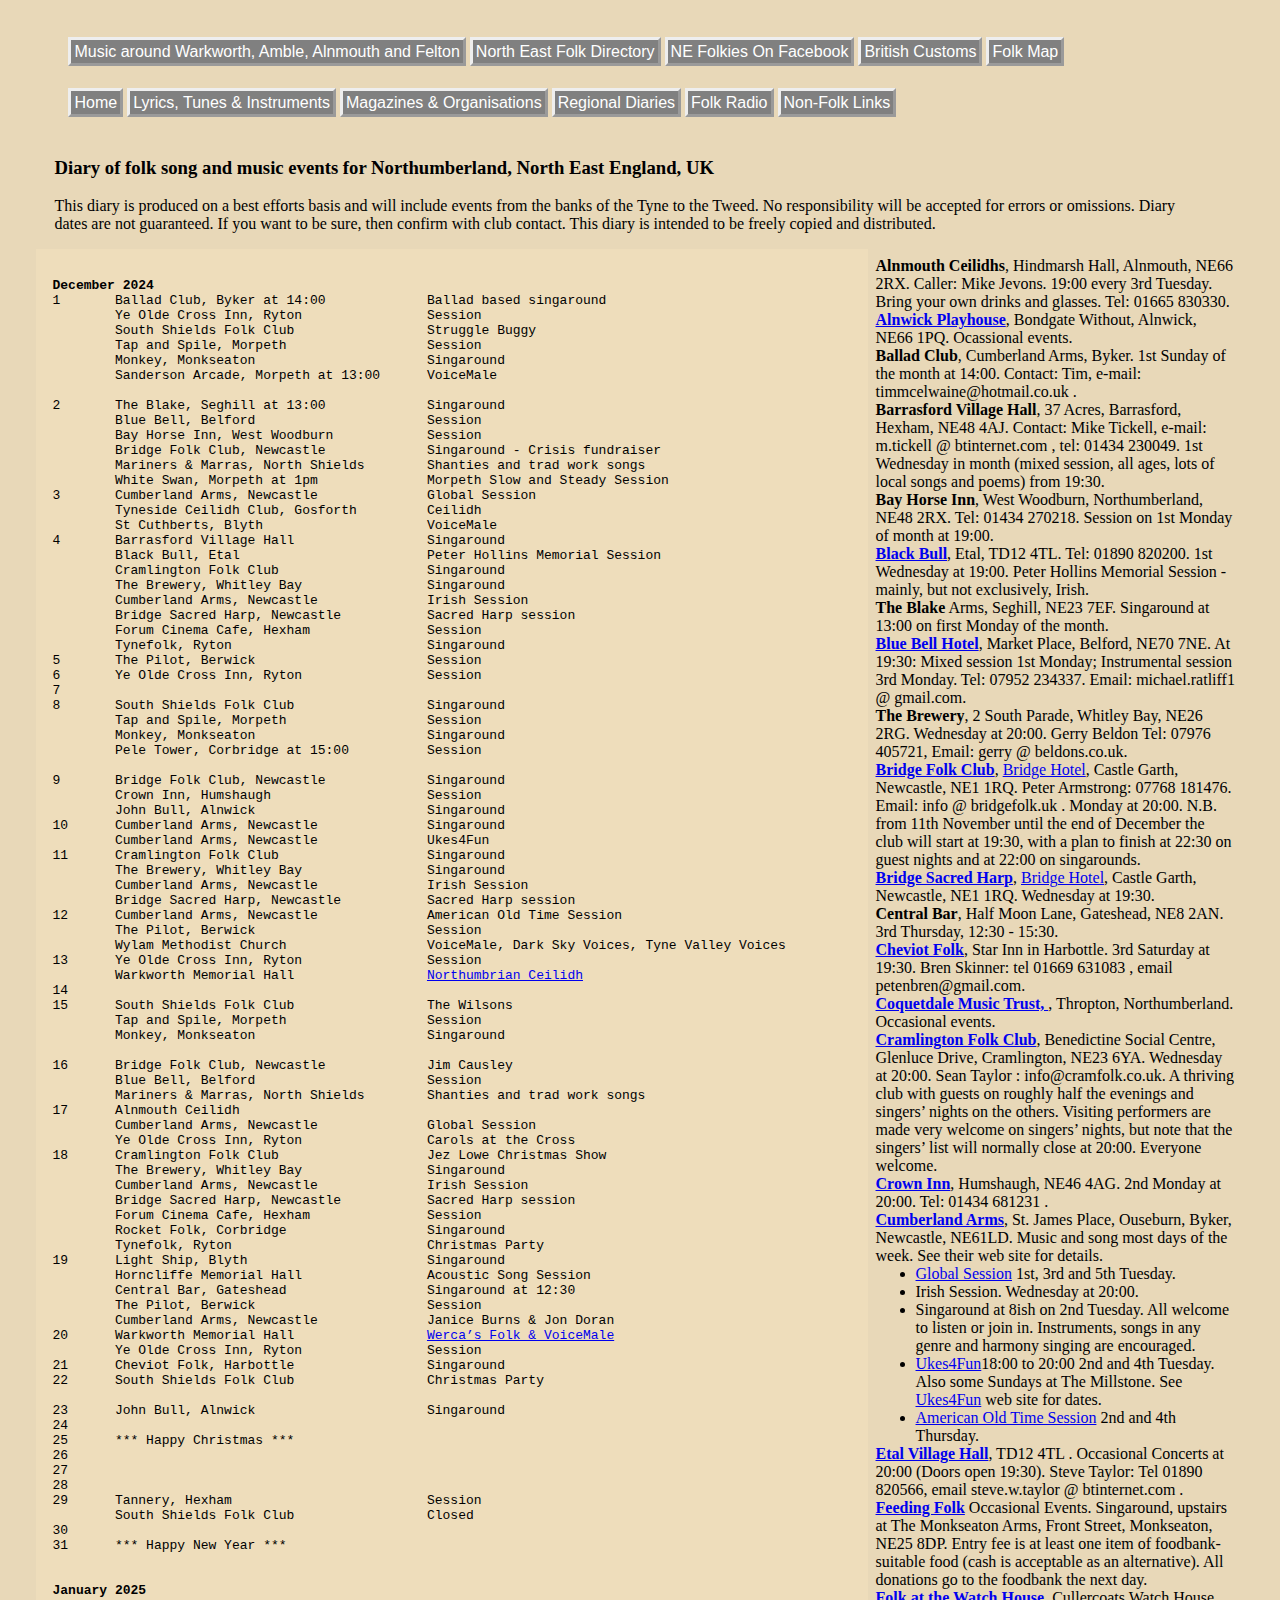
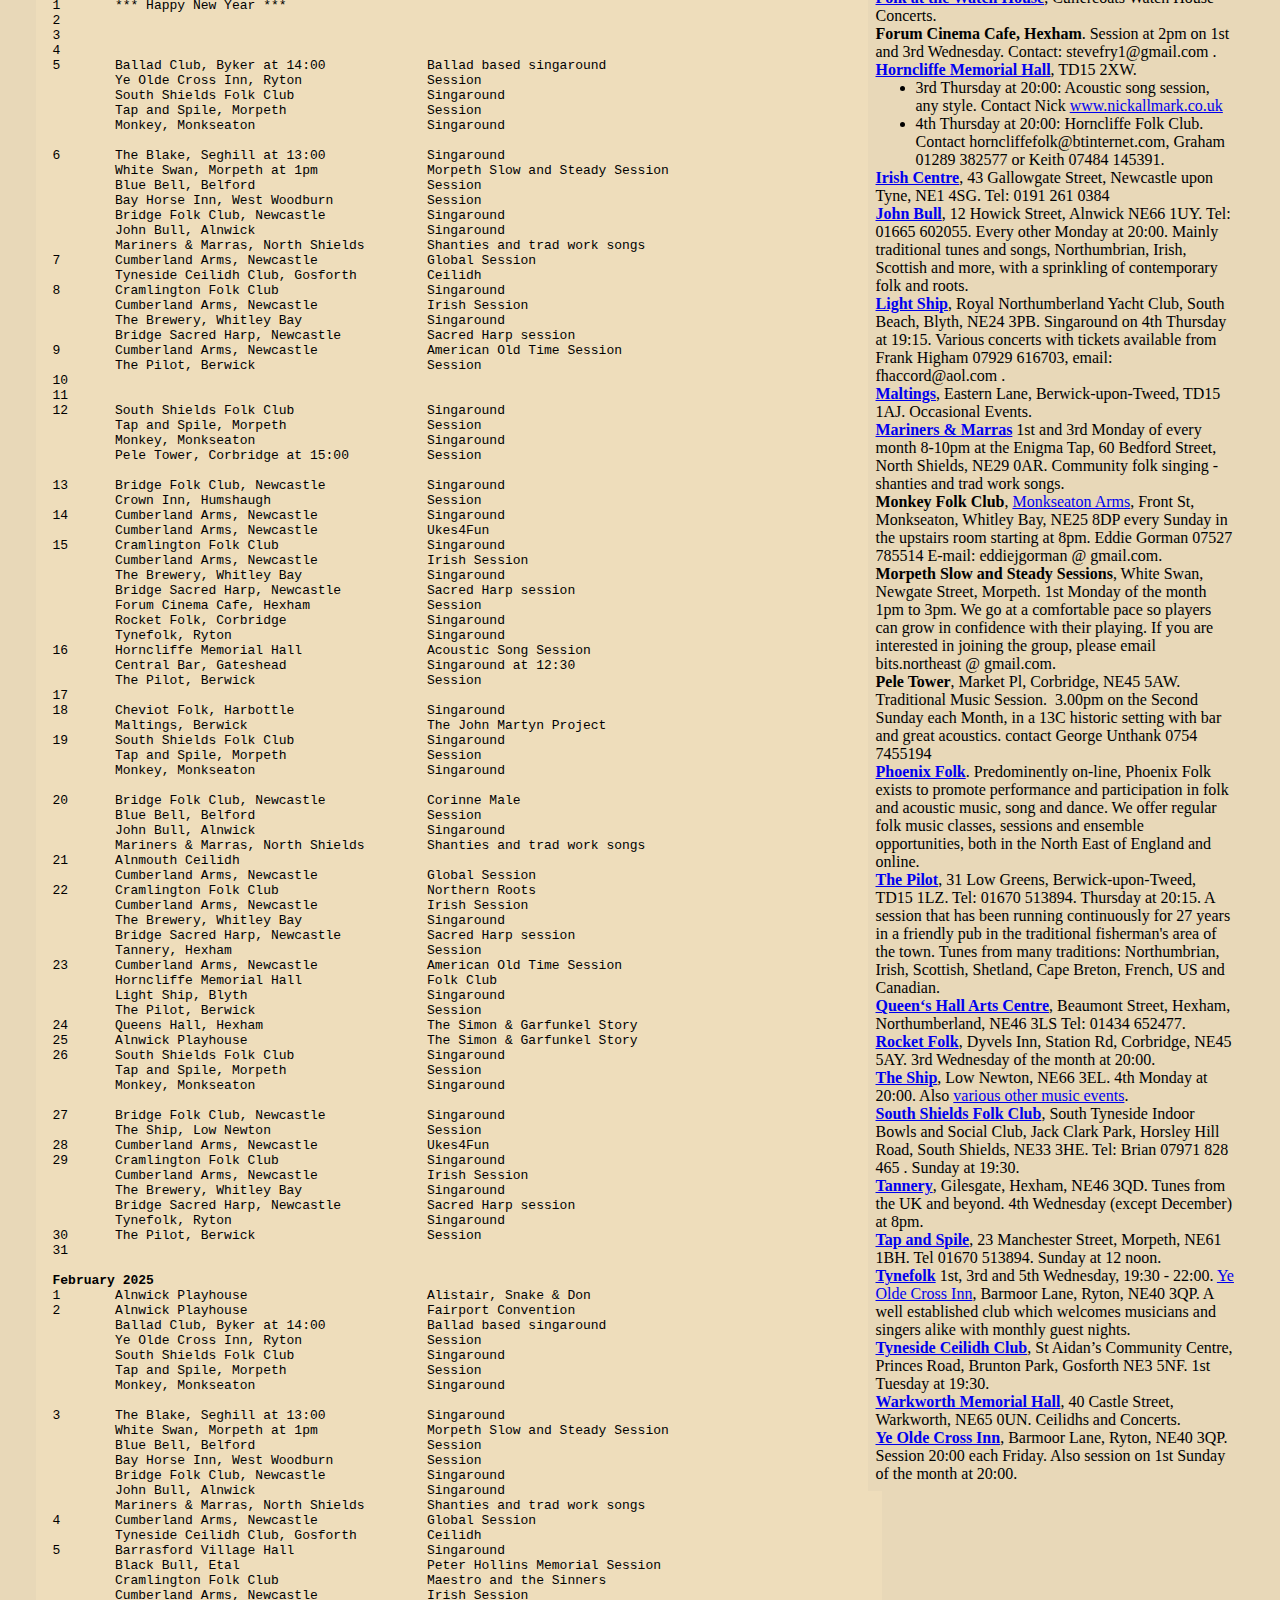
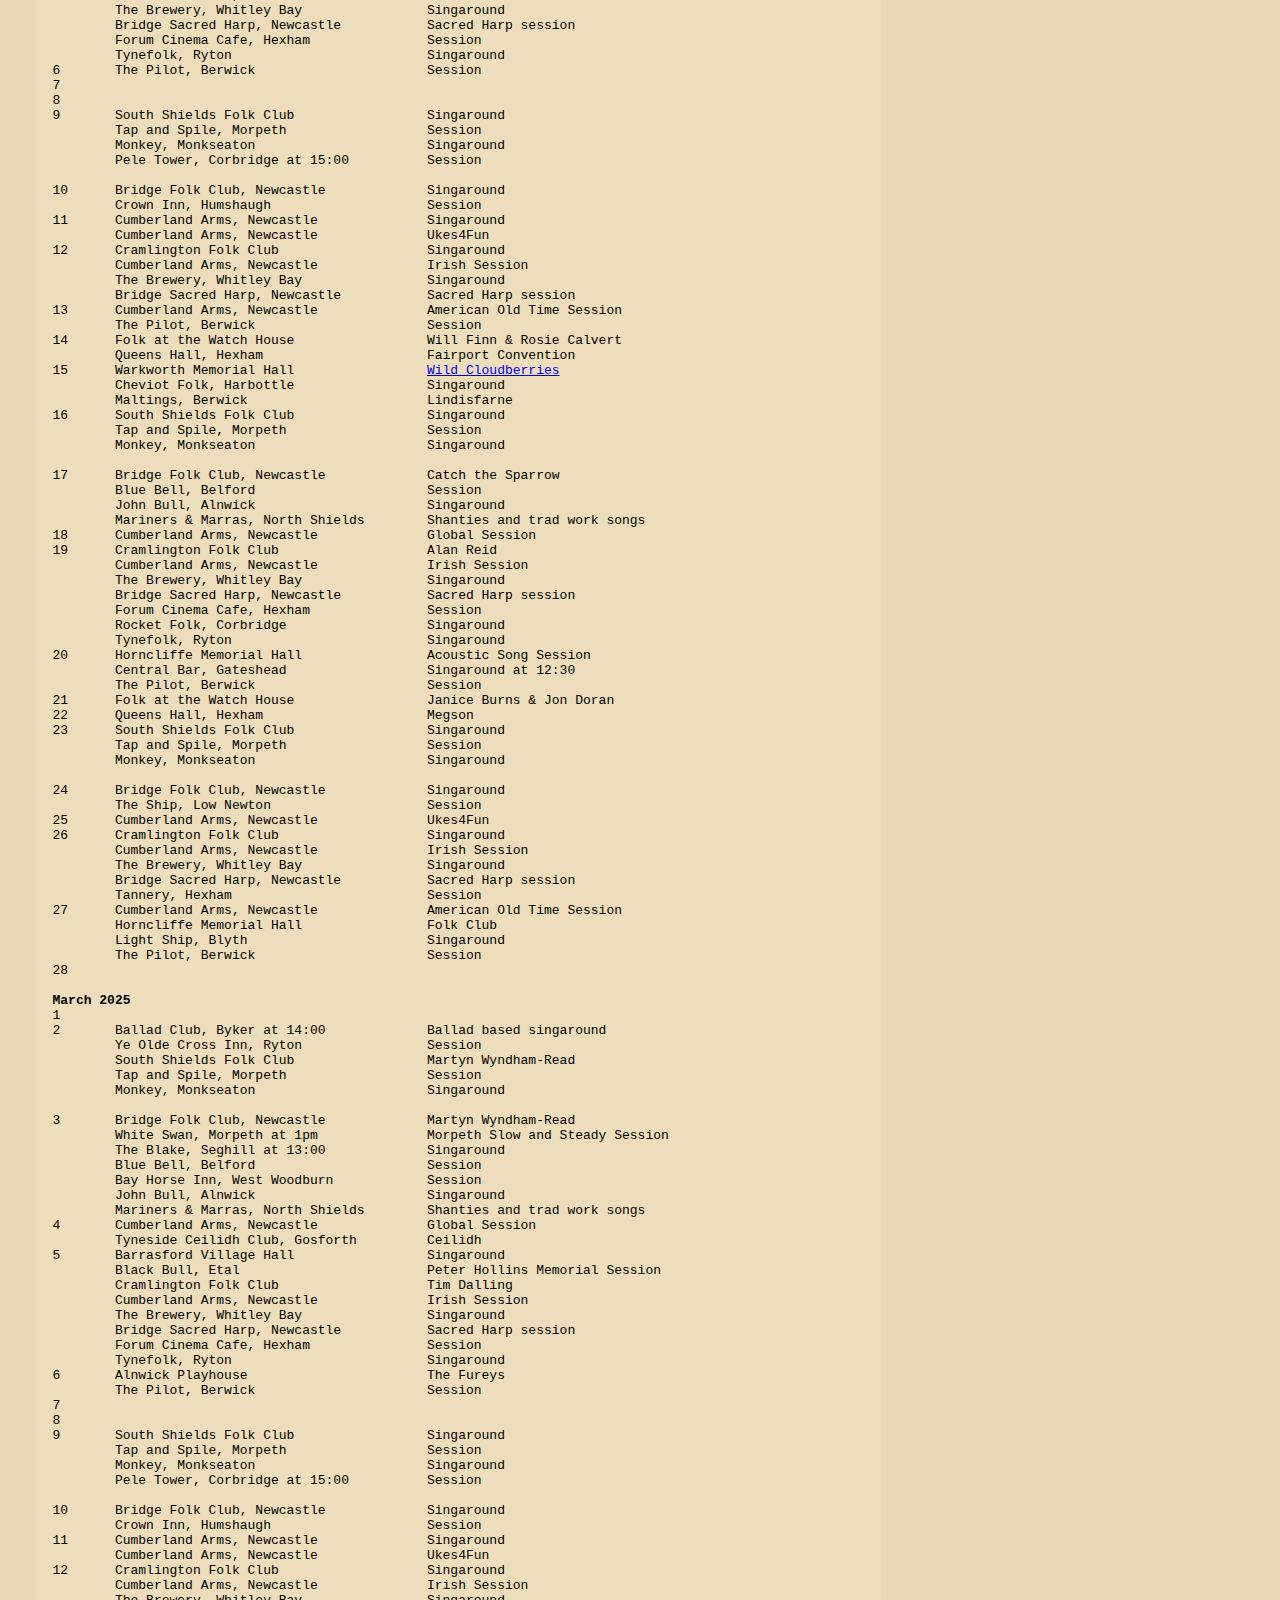
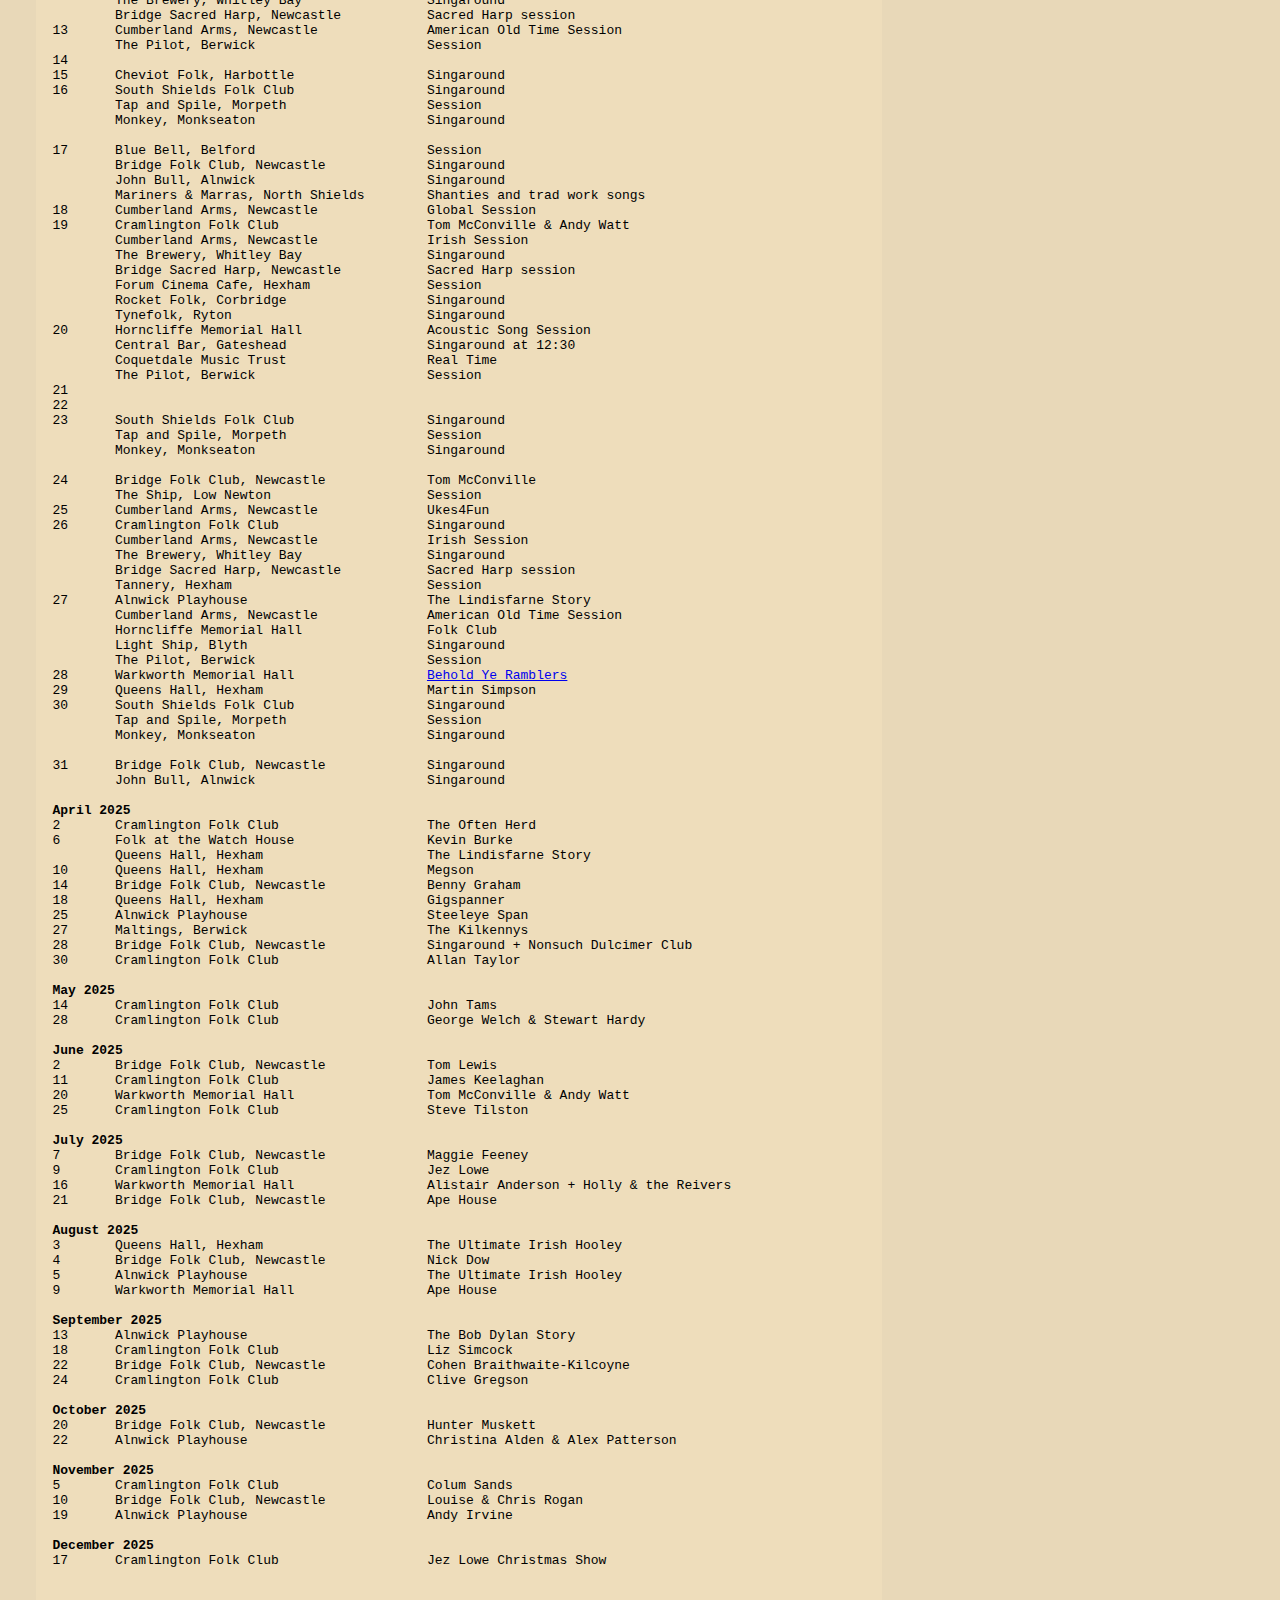
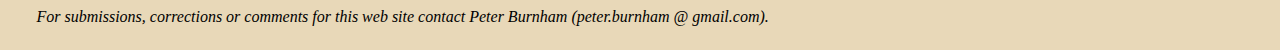
<file: index.html>
<!doctype html>
<html lang="en">

<HEAD>
<TITLE>Northumberland Folk Song and Music Diary for North East England</TITLE>
<meta charset="utf-8">
<meta name="description" content="Folk song and music events in and around
Northumberland, North East England, UK">
<META name="keywords" content="folk music roots song whats on tyneside Northumberland North East England uk">
<link rel="stylesheet" type="text/css" href="diarylist.css" media="screen">
<link rel="stylesheet" type="text/css" href="diaryprint.css" media="print">
</HEAD>

<div id="wrapper">

<div id="navbar">
<ul>
<li><a href="WAAF.html" target="_blank">Music around Warkworth, Amble, Alnmouth and Felton</a>
<li><a href="https://sites.google.com/site/northeastfolkdirectory/home-the-north-easts-folk-directory" target="_blank">North East Folk Directory</a>
<li><a href="https://www.facebook.com/groups/NEFolkies" target="_blank">NE Folkies On Facebook</a>
<li><a href="https://calendarcustoms.com/" target="_blank">British Customs</a>
<li><a href="https://folkmusicmap.wordpress.com/" target="_blank">Folk Map</a>

<p>
<li><a href="index.html">Home</a>
<li><a href="lyrics.html">Lyrics, Tunes &amp; Instruments</a>
<li><a href="magazines.html">Magazines &amp; Organisations</a>
<li><a href="otherdiaries.html">Regional Diaries</a>
<li><A HREF="radio.html">Folk Radio</a>
<li><a href="other.html">Non-Folk Links</a>
</ul>
</div>

<div id="header">
<h3>Diary of folk song and music events for Northumberland, North East England, UK</h3>
<p>
This diary is produced on a best efforts basis and will include events from the banks of the Tyne to the Tweed. No responsibility will be accepted for errors or omissions. Diary dates are not guaranteed. If you want to be sure, 
then confirm with club contact. This diary is intended to be freely copied and distributed.
</div>

<div id="clubs">
<strong>Alnmouth Ceilidhs</strong>, Hindmarsh Hall, Alnmouth, NE66 2RX. Caller: Mike Jevons. 19:00 every 3rd Tuesday. Bring your own drinks and glasses. Tel: 01665 830330.
<br>
<strong><a href="https://www.alnwickplayhouse.co.uk/" target="_blank">Alnwick Playhouse</a></strong>, Bondgate Without, Alnwick, NE66 1PQ. Ocassional events.
<br>
<strong>Ballad Club</strong>, Cumberland Arms, Byker. 1st Sunday of the month at 14:00. Contact: Tim, e-mail: timmcelwaine@hotmail.co.uk .
<br>
<strong>Barrasford Village Hall</strong>, 37 Acres, Barrasford, Hexham, NE48 4AJ. Contact: Mike Tickell, e-mail: m.tickell &#64; btinternet.com , tel: 01434 230049. 1st Wednesday in month (mixed session, all ages, lots of local songs and poems) from 19:30.
<br>
<strong>Bay Horse Inn</strong>, West Woodburn, Northumberland, NE48 2RX. Tel: 01434 270218. Session on 1st Monday of month at 19:00.
<br>
<strong><a href="https://www.theblackbulletal.co.uk/" target="_blank">Black Bull</a></strong>, Etal, TD12 4TL. Tel: 01890 820200. 1st Wednesday at 19:00. Peter Hollins Memorial Session - mainly, but not exclusively, Irish.
<br>
<strong>The Blake</strong> Arms, Seghill, NE23 7EF. Singaround at 13:00 on first Monday of the month.
<br>
<strong><a href="http://www.bluebellhotel.com/" target="_blank">Blue Bell Hotel</a></strong>, Market Place, Belford, NE70 7NE. At 19:30: Mixed session 1st Monday; Instrumental session 3rd Monday. Tel: 07952 234337. Email: michael.ratliff1 &#64; gmail.com.
<br><strong>The Brewery</strong>, 2 South Parade, Whitley Bay, NE26 2RG. Wednesday at 20:00. Gerry Beldon Tel: 07976 405721, Email: gerry &#64; beldons.co.uk.
<br>
<strong><a href="http://www.bridgefolk.uk/" target="_blank">Bridge Folk Club</a></strong>, <a href="http://www.pubsnewcastle.co.uk/BridgeHotel.htm" target="_blank">Bridge Hotel</a>, Castle Garth, Newcastle, NE1 1RQ. Peter Armstrong: 07768 181476. Email: info &#64; bridgefolk.uk . Monday at 20:00. N.B. from 11th November until the end of December the club will start at 19:30, with a plan to finish at 22:30 on guest nights and at 22:00 on singarounds.
<br>
<strong><a href="https://newcastlesacredharp.co.uk/" target="_blank">Bridge Sacred Harp</a></strong>, <a href="http://www.pubsnewcastle.co.uk/BridgeHotel.htm" target="_blank">Bridge Hotel</a>, Castle Garth, Newcastle, NE1 1RQ. Wednesday at 19:30.
<br>
<strong>Central Bar</strong>, Half Moon Lane, Gateshead, NE8 2AN. 3rd Thursday, 12:30 - 15:30. 
<br>
<strong> <a href="https://www.facebook.com/cheviotfolk" target="_blank">Cheviot Folk</a></strong>, Star Inn in Harbottle. 3rd Saturday at 19:30. Bren Skinner: tel 01669 631083 , email petenbren@gmail.com.
<br>
<strong><a href="http://www.coquetdalemusictrust.com/#!whats-on-/" target="_blank">Coquetdale Music Trust, </a></strong>, Thropton, Northumberland. Occasional events.
<br>
<strong><a href="http://www.cramfolk.co.uk/" target="_blank">Cramlington Folk Club</a></strong>, Benedictine Social Centre, Glenluce Drive, Cramlington, NE23 6YA. Wednesday at 20:00. Sean Taylor : info@cramfolk.co.uk. A thriving club with guests on roughly half the evenings and singers&rsquo; nights on the others. Visiting performers are made very welcome on singers&rsquo; nights, but note that the singers&rsquo; list will normally close at 20:00. Everyone welcome.
<br>
<strong><a href="https://www.facebook.com/humshaugh/" target="_blank">Crown Inn</a></strong>, Humshaugh, NE46 4AG. 2nd Monday at 20:00. Tel: 01434 681231 .
<br>
<strong><a href="https://www.thecumberlandarms.co.uk/" target="_blank">Cumberland Arms</a></strong>, St. James Place, Ouseburn, Byker, Newcastle, NE61LD. Music and song most days of the week. See their web site for details. 
<p>
<ul>
<li><a href="https://www.facebook.com/groups/25739109350/" target="_blank">Global Session</a> 1st, 3rd and 5th Tuesday.
<li>Irish Session. Wednesday at 20:00.
<li>Singaround at 8ish on 2nd Tuesday. All welcome to listen or join in. Instruments, songs in any genre and harmony singing are encouraged.
<li><a href="https://ukes4fun.org.uk/about/" target="_blank">Ukes4Fun</a>18:00 to 20:00 2nd and 4th Tuesday. Also some Sundays at The Millstone. See <a href="https://ukes4fun.org.uk/about/" target="_blank">Ukes4Fun</a> web site for dates.
<li><a href="https://www.facebook.com/groups/1546871198914465/" target="_blank">American Old Time Session</a> 2nd and 4th Thursday.
</ul>
<strong><a href="https://northumberlandvillagehalls.org.uk/etal-village-hall" target="_blank">Etal Village Hall</a></strong>, TD12 4TL . Occasional Concerts at 20:00 (Doors open 19:30). Steve Taylor: Tel 01890 820566, email steve.w.taylor &#64; btinternet.com .
<br>
<strong><a href="https://www.facebook.com/groups/1346832676136085" target="_blank">Feeding Folk</a></strong> Occasional Events. Singaround, upstairs at The Monkseaton Arms, Front Street, Monkseaton, NE25 8DP. Entry fee is at least one item of foodbank-suitable food (cash is acceptable as an alternative). All donations go to the foodbank the next day.
<br>
<strong><a href="https://www.phoenixfolk.co.uk/tickets/" target="_blank">Folk at the Watch House</a></strong>, Cullercoats Watch House Concerts. 
<br>
<strong>Forum Cinema Cafe, Hexham</strong>. Session at 2pm on 1st and 3rd Wednesday. Contact: stevefry1@gmail.com .
<br>
<strong><a href="http://www.horncliffememorialhall.org.uk/" target="_blank">Horncliffe Memorial Hall</a></strong>, TD15 2XW.<p>
<ul>
<li>3rd Thursday at 20:00: Acoustic song session, any style. Contact Nick 
<a href="http://www.nickallmark.co.uk" target="_blank">www.nickallmark.co.uk</a>
<li>4th Thursday at 20:00: Horncliffe Folk Club. Contact horncliffefolk@btinternet.com, Graham 01289 382577 or Keith 07484 145391.
</ul>
<strong><a href="https://www.tynesideirishcentre.com/" target="_blank">Irish Centre</a></strong>, 43 Gallowgate Street, Newcastle upon Tyne, NE1 4SG. Tel: 0191 261 0384
<br>
<strong><a href="https://www.facebook.com/JohnBullAlnwick/" target="_blank">John Bull</a></strong>, 12 Howick Street, Alnwick NE66 1UY.  Tel: 01665 602055. Every other Monday at 20:00. Mainly traditional tunes and songs, Northumbrian, Irish, Scottish and more, with a sprinkling of contemporary folk and roots.
<br>
<strong><a href="https://rnyc.org.uk/social" target="_blank">Light Ship</a></strong>, Royal Northumberland Yacht Club, South Beach, Blyth, NE24 3PB. Singaround on 4th Thursday at 19:15. Various concerts with tickets available from Frank Higham 07929 616703, email: fhaccord@aol.com .
<br>
<strong><a href="https://www.maltingsberwick.co.uk/" target="_blank">Maltings</a></strong>, Eastern Lane, Berwick-upon-Tweed, TD15 1AJ. Occasional Events.
<br>
<strong><a href="https://www.facebook.com/groups/513597840149459" target="_blank">Mariners &amp; Marras</a></strong> 1st and 3rd Monday of every month 8-10pm at the Enigma Tap, 60 Bedford Street, North Shields, NE29 0AR. Community folk singing - shanties and trad work songs.
<br>
<strong>Monkey Folk Club</strong>, <a href="https://www.facebook.com/monkseaton.arms" target="_blank">Monkseaton Arms</a>, Front St, Monkseaton, Whitley Bay, NE25 8DP every Sunday in the upstairs room starting at 8pm. Eddie Gorman 07527 785514 E-mail: eddiejgorman &#64; gmail.com.
<br>
<strong>Morpeth Slow and Steady Sessions</strong>, White Swan, Newgate Street, Morpeth. 1st Monday of the month 1pm to 3pm. We go at a comfortable pace so players can grow in confidence with their playing. If you are interested in joining the group, please email bits.northeast &#64; gmail.com. 
<br>
<strong>Pele Tower</strong>, Market Pl, Corbridge, NE45 5AW. Traditional Music Session.  3.00pm on the Second Sunday each Month, in a 13C historic setting with bar and great acoustics. contact George Unthank 0754 7455194
<br>
<strong><a href="https://phoenixfolk.co.uk/" target="_blank">Phoenix Folk</a></strong>. Predominently on-line, Phoenix Folk exists to promote performance and participation in folk and acoustic music, song and dance. We offer regular folk music classes, sessions and ensemble opportunities, both in the North East of England and online.
<br>
<strong><a href="https://camra.org.uk/pubs/pilot-berwick-upon-tweed-193197" target="_blank">The Pilot</a></strong>, 31 Low Greens, Berwick-upon-Tweed, TD15 1LZ. Tel: 01670 513894. Thursday at 20:15. A session that has been running continuously for 27 years in a friendly pub in the traditional fisherman's area of the town. Tunes from many traditions: Northumbrian, Irish, Scottish, Shetland, Cape Breton, French, US and Canadian.
<br>
<strong><a href="http://www.queenshall.co.uk" target="_blank">Queen&lsquo;s Hall Arts Centre</a></strong>, Beaumont Street, Hexham, Northumberland, NE46 3LS
Tel: 01434 652477.
<br>
<strong><a href="https://www.facebook.com/RocketFolk/" target="_blank">Rocket Folk</a></strong>, Dyvels Inn, Station Rd, Corbridge, NE45 5AY. 3rd Wednesday of the month at 20:00.
<br>
<strong><a href="http://www.shipinnnewton.co.uk/" target="_blank">The Ship</a></strong>, Low Newton, NE66 3EL. 4th Monday at 20:00. Also <a href="http://www.shipinnnewton.co.uk/live-the-ship.html" target="_blank">various other music events</a>.
<br>
<strong><a href="https://southshieldsfolkcl.wixsite.com/ssfc" target="_blank">South Shields Folk Club</a></strong>, South Tyneside Indoor Bowls and Social Club, Jack Clark Park, Horsley Hill Road, South Shields, NE33 3HE. Tel: Brian 07971 828 465 . Sunday at 19:30.
<br>
<strong><a href="https://www.facebook.com/tannery.hexham/" target="_blank">Tannery</a></strong>, Gilesgate, Hexham, NE46 3QD. Tunes from the UK and beyond. 4th Wednesday (except December) at 8pm.
<br>
<strong><a href="https://www.facebook.com/groups/morpethtapsession" target="_blank">Tap and Spile</a></strong>, 23 Manchester Street, Morpeth, NE61 1BH. Tel 01670 513894. Sunday at 12 noon.
<br>
<strong><a href="http://Tynefolk.uk" target="_blank">Tynefolk</a></strong> 1st, 3rd and 5th Wednesday, 19:30 - 22:00. <a href="https://www.yeoldecrossryton.com/" target="_blank">Ye Olde Cross Inn</a>, Barmoor Lane, Ryton, NE40 3QP.
A well established club which welcomes musicians and singers alike with monthly guest nights.
<br>
<strong><a href="https://redheughers.org.uk/tcn/" target="_blank">Tyneside Ceilidh Club</a></strong>, St Aidan’s Community Centre, Princes Road, Brunton Park, Gosforth NE3 5NF. 1st Tuesday at 19:30.
<br>
<strong><a href="http://wwmh.uk" target="_blank">Warkworth Memorial Hall</a></strong>, 
40 Castle Street, Warkworth, NE65 0UN. Ceilidhs and Concerts.
<br>
<strong><a href="https://www.yeoldecrossryton.com/">Ye Olde Cross Inn</a></strong>, Barmoor Lane, Ryton, NE40 3QP. Session 20:00 each Friday. Also session on 1st Sunday of the month at 20:00.

</div>

<div id="article">
<PRE>
<strong>December 2024</strong>
1	Ballad Club, Byker at 14:00		Ballad based singaround
	Ye Olde Cross Inn, Ryton		Session
	South Shields Folk Club			Struggle Buggy
	Tap and Spile, Morpeth			Session
	Monkey, Monkseaton			Singaround
	Sanderson Arcade, Morpeth at 13:00	VoiceMale
	
2	The Blake, Seghill at 13:00		Singaround
	Blue Bell, Belford			Session
	Bay Horse Inn, West Woodburn		Session
	Bridge Folk Club, Newcastle		Singaround - Crisis fundraiser
	Mariners &amp; Marras, North Shields	Shanties and trad work songs
	White Swan, Morpeth at 1pm		Morpeth Slow and Steady Session
3	Cumberland Arms, Newcastle		Global Session
	Tyneside Ceilidh Club, Gosforth		Ceilidh
	St Cuthberts, Blyth			VoiceMale
4	Barrasford Village Hall			Singaround
	Black Bull, Etal			Peter Hollins Memorial Session
	Cramlington Folk Club			Singaround 
	The Brewery, Whitley Bay		Singaround
	Cumberland Arms, Newcastle		Irish Session
	Bridge Sacred Harp, Newcastle		Sacred Harp session
	Forum Cinema Cafe, Hexham		Session
	Tynefolk, Ryton				Singaround
5	The Pilot, Berwick			Session
6	Ye Olde Cross Inn, Ryton		Session
7
8	South Shields Folk Club			Singaround
	Tap and Spile, Morpeth			Session
	Monkey, Monkseaton			Singaround
	Pele Tower, Corbridge at 15:00		Session

9	Bridge Folk Club, Newcastle		Singaround
	Crown Inn, Humshaugh			Session
	John Bull, Alnwick			Singaround
10	Cumberland Arms, Newcastle		Singaround
	Cumberland Arms, Newcastle		Ukes4Fun
11	Cramlington Folk Club			Singaround 
	The Brewery, Whitley Bay		Singaround
	Cumberland Arms, Newcastle		Irish Session
	Bridge Sacred Harp, Newcastle		Sacred Harp session
12	Cumberland Arms, Newcastle		American Old Time Session
	The Pilot, Berwick			Session
	Wylam Methodist Church			VoiceMale, Dark Sky Voices, Tyne Valley Voices
13	Ye Olde Cross Inn, Ryton		Session
	Warkworth Memorial Hall			<a href="https://northumberlandvillagehalls.org.uk/warkworth-memorial-hall/events/northumbrian-ceilidh-d2bmxb/2024-12-13T19:30:00" target="_blank">Northumbrian Ceilidh</a>
14
15	South Shields Folk Club			The Wilsons
	Tap and Spile, Morpeth			Session
	Monkey, Monkseaton			Singaround

16	Bridge Folk Club, Newcastle		Jim Causley
	Blue Bell, Belford			Session
	Mariners &amp; Marras, North Shields	Shanties and trad work songs
17	Alnmouth Ceilidh
	Cumberland Arms, Newcastle		Global Session
	Ye Olde Cross Inn, Ryton		Carols at the Cross	
18	Cramlington Folk Club			Jez Lowe Christmas Show
	The Brewery, Whitley Bay		Singaround
	Cumberland Arms, Newcastle		Irish Session
	Bridge Sacred Harp, Newcastle		Sacred Harp session
	Forum Cinema Cafe, Hexham		Session
	Rocket Folk, Corbridge			Singaround
	Tynefolk, Ryton				Christmas Party
19	Light Ship, Blyth			Singaround
	Horncliffe Memorial Hall		Acoustic Song Session
	Central Bar, Gateshead			Singaround at 12:30
	The Pilot, Berwick			Session
  	Cumberland Arms, Newcastle  		Janice Burns &amp; Jon Doran	
20	Warkworth Memorial Hall			<a href="https://northumberlandvillagehalls.org.uk/warkworth-memorial-hall/events/concert-wercas-folk-and-voice-male-8zurol/2024-12-20T19:30:00" target="_blank">Werca&rsquo;s Folk &amp; VoiceMale</a>
	Ye Olde Cross Inn, Ryton		Session
21	Cheviot Folk, Harbottle			Singaround
22	South Shields Folk Club			Christmas Party

23	John Bull, Alnwick			Singaround
24
25	*** Happy Christmas ***
26
27
28
29	Tannery, Hexham				Session
	South Shields Folk Club			Closed
30
31	*** Happy New Year ***


<strong>January 2025</strong>
1	*** Happy New Year ***
2
3
4
5	Ballad Club, Byker at 14:00		Ballad based singaround
	Ye Olde Cross Inn, Ryton		Session
	South Shields Folk Club			Singaround
	Tap and Spile, Morpeth			Session
	Monkey, Monkseaton			Singaround

6	The Blake, Seghill at 13:00		Singaround
	White Swan, Morpeth at 1pm		Morpeth Slow and Steady Session
	Blue Bell, Belford			Session
	Bay Horse Inn, West Woodburn		Session
	Bridge Folk Club, Newcastle		Singaround
	John Bull, Alnwick			Singaround
	Mariners &amp; Marras, North Shields	Shanties and trad work songs
7	Cumberland Arms, Newcastle		Global Session
	Tyneside Ceilidh Club, Gosforth		Ceilidh
8	Cramlington Folk Club			Singaround 
	Cumberland Arms, Newcastle		Irish Session
	The Brewery, Whitley Bay		Singaround
	Bridge Sacred Harp, Newcastle		Sacred Harp session
9	Cumberland Arms, Newcastle		American Old Time Session
	The Pilot, Berwick			Session
10
11
12	South Shields Folk Club			Singaround
	Tap and Spile, Morpeth			Session
	Monkey, Monkseaton			Singaround
	Pele Tower, Corbridge at 15:00		Session

13	Bridge Folk Club, Newcastle		Singaround
	Crown Inn, Humshaugh			Session
14	Cumberland Arms, Newcastle		Singaround
	Cumberland Arms, Newcastle		Ukes4Fun
15	Cramlington Folk Club			Singaround 
	Cumberland Arms, Newcastle		Irish Session
	The Brewery, Whitley Bay		Singaround
	Bridge Sacred Harp, Newcastle		Sacred Harp session
	Forum Cinema Cafe, Hexham		Session
	Rocket Folk, Corbridge			Singaround
	Tynefolk, Ryton				Singaround
16	Horncliffe Memorial Hall		Acoustic Song Session
	Central Bar, Gateshead			Singaround at 12:30
	The Pilot, Berwick			Session
17
18	Cheviot Folk, Harbottle			Singaround
	Maltings, Berwick			The John Martyn Project
19	South Shields Folk Club			Singaround
	Tap and Spile, Morpeth			Session
	Monkey, Monkseaton			Singaround

20	Bridge Folk Club, Newcastle		Corinne Male
	Blue Bell, Belford			Session
	John Bull, Alnwick			Singaround
	Mariners &amp; Marras, North Shields	Shanties and trad work songs
21	Alnmouth Ceilidh
	Cumberland Arms, Newcastle		Global Session
22	Cramlington Folk Club			Northern Roots 
	Cumberland Arms, Newcastle		Irish Session
	The Brewery, Whitley Bay		Singaround
	Bridge Sacred Harp, Newcastle		Sacred Harp session
	Tannery, Hexham				Session
23	Cumberland Arms, Newcastle		American Old Time Session
	Horncliffe Memorial Hall		Folk Club
	Light Ship, Blyth			Singaround
	The Pilot, Berwick			Session
24	Queens Hall, Hexham			The Simon &amp; Garfunkel Story
25	Alnwick Playhouse			The Simon &amp; Garfunkel Story
26	South Shields Folk Club			Singaround
	Tap and Spile, Morpeth			Session
	Monkey, Monkseaton			Singaround

27	Bridge Folk Club, Newcastle		Singaround
	The Ship, Low Newton			Session
28	Cumberland Arms, Newcastle		Ukes4Fun
29	Cramlington Folk Club			Singaround 
	Cumberland Arms, Newcastle		Irish Session
	The Brewery, Whitley Bay		Singaround
	Bridge Sacred Harp, Newcastle		Sacred Harp session
	Tynefolk, Ryton				Singaround
30	The Pilot, Berwick			Session
31

<strong>February 2025</strong>
1	Alnwick Playhouse			Alistair, Snake &amp; Don
2	Alnwick Playhouse			Fairport Convention
	Ballad Club, Byker at 14:00		Ballad based singaround
	Ye Olde Cross Inn, Ryton		Session
	South Shields Folk Club			Singaround
	Tap and Spile, Morpeth			Session
	Monkey, Monkseaton			Singaround

3	The Blake, Seghill at 13:00		Singaround
	White Swan, Morpeth at 1pm		Morpeth Slow and Steady Session
	Blue Bell, Belford			Session
	Bay Horse Inn, West Woodburn		Session
	Bridge Folk Club, Newcastle		Singaround
	John Bull, Alnwick			Singaround
	Mariners &amp; Marras, North Shields	Shanties and trad work songs
4	Cumberland Arms, Newcastle		Global Session
	Tyneside Ceilidh Club, Gosforth		Ceilidh
5	Barrasford Village Hall			Singaround
	Black Bull, Etal			Peter Hollins Memorial Session
	Cramlington Folk Club			Maestro and the Sinners
	Cumberland Arms, Newcastle		Irish Session
	The Brewery, Whitley Bay		Singaround
	Bridge Sacred Harp, Newcastle		Sacred Harp session
	Forum Cinema Cafe, Hexham		Session
	Tynefolk, Ryton				Singaround
6	The Pilot, Berwick			Session
7
8
9	South Shields Folk Club			Singaround
	Tap and Spile, Morpeth			Session
	Monkey, Monkseaton			Singaround
	Pele Tower, Corbridge at 15:00		Session

10	Bridge Folk Club, Newcastle		Singaround
	Crown Inn, Humshaugh			Session
11	Cumberland Arms, Newcastle		Singaround
	Cumberland Arms, Newcastle		Ukes4Fun
12	Cramlington Folk Club			Singaround 
	Cumberland Arms, Newcastle		Irish Session
	The Brewery, Whitley Bay		Singaround
	Bridge Sacred Harp, Newcastle		Sacred Harp session
13	Cumberland Arms, Newcastle		American Old Time Session
	The Pilot, Berwick			Session
14	Folk at the Watch House			Will Finn &amp; Rosie Calvert
	Queens Hall, Hexham			Fairport Convention
15	Warkworth Memorial Hall			<a href="https://northumberlandvillagehalls.org.uk/warkworth-memorial-hall/events/the-wild-cloudberries-0jpbxh/2025-02-15T19:30:00" target="_blank">Wild Cloudberries</a>
	Cheviot Folk, Harbottle			Singaround
	Maltings, Berwick			Lindisfarne
16	South Shields Folk Club			Singaround
	Tap and Spile, Morpeth			Session
	Monkey, Monkseaton			Singaround

17	Bridge Folk Club, Newcastle		Catch the Sparrow
	Blue Bell, Belford			Session
	John Bull, Alnwick			Singaround
	Mariners &amp; Marras, North Shields	Shanties and trad work songs
18	Cumberland Arms, Newcastle		Global Session
19	Cramlington Folk Club			Alan Reid 
	Cumberland Arms, Newcastle		Irish Session
	The Brewery, Whitley Bay		Singaround
	Bridge Sacred Harp, Newcastle		Sacred Harp session
	Forum Cinema Cafe, Hexham		Session
	Rocket Folk, Corbridge			Singaround
	Tynefolk, Ryton				Singaround
20	Horncliffe Memorial Hall		Acoustic Song Session
	Central Bar, Gateshead			Singaround at 12:30
	The Pilot, Berwick			Session
21	Folk at the Watch House			Janice Burns &amp; Jon Doran
22	Queens Hall, Hexham			Megson
23	South Shields Folk Club			Singaround
	Tap and Spile, Morpeth			Session
	Monkey, Monkseaton			Singaround

24	Bridge Folk Club, Newcastle		Singaround
	The Ship, Low Newton			Session
25	Cumberland Arms, Newcastle		Ukes4Fun
26	Cramlington Folk Club			Singaround 
	Cumberland Arms, Newcastle		Irish Session
	The Brewery, Whitley Bay		Singaround
	Bridge Sacred Harp, Newcastle		Sacred Harp session
	Tannery, Hexham				Session
27	Cumberland Arms, Newcastle		American Old Time Session
	Horncliffe Memorial Hall		Folk Club
	Light Ship, Blyth			Singaround
	The Pilot, Berwick			Session
28

<strong>March 2025</strong>
1
2	Ballad Club, Byker at 14:00		Ballad based singaround
	Ye Olde Cross Inn, Ryton		Session
	South Shields Folk Club			Martyn Wyndham-Read
	Tap and Spile, Morpeth			Session
	Monkey, Monkseaton			Singaround

3	Bridge Folk Club, Newcastle		Martyn Wyndham-Read
	White Swan, Morpeth at 1pm		Morpeth Slow and Steady Session
	The Blake, Seghill at 13:00		Singaround
	Blue Bell, Belford			Session
	Bay Horse Inn, West Woodburn		Session
	John Bull, Alnwick			Singaround
	Mariners &amp; Marras, North Shields	Shanties and trad work songs
4	Cumberland Arms, Newcastle		Global Session
	Tyneside Ceilidh Club, Gosforth		Ceilidh
5	Barrasford Village Hall			Singaround
	Black Bull, Etal			Peter Hollins Memorial Session
	Cramlington Folk Club			Tim Dalling 
	Cumberland Arms, Newcastle		Irish Session
	The Brewery, Whitley Bay		Singaround
	Bridge Sacred Harp, Newcastle		Sacred Harp session
	Forum Cinema Cafe, Hexham		Session
	Tynefolk, Ryton				Singaround
6	Alnwick Playhouse			The Fureys
	The Pilot, Berwick			Session
7
8
9	South Shields Folk Club			Singaround
	Tap and Spile, Morpeth			Session
	Monkey, Monkseaton			Singaround
	Pele Tower, Corbridge at 15:00		Session

10	Bridge Folk Club, Newcastle		Singaround
	Crown Inn, Humshaugh			Session
11	Cumberland Arms, Newcastle		Singaround
	Cumberland Arms, Newcastle		Ukes4Fun
12	Cramlington Folk Club			Singaround 
	Cumberland Arms, Newcastle		Irish Session
	The Brewery, Whitley Bay		Singaround
	Bridge Sacred Harp, Newcastle		Sacred Harp session
13	Cumberland Arms, Newcastle		American Old Time Session
	The Pilot, Berwick			Session
14
15	Cheviot Folk, Harbottle			Singaround
16	South Shields Folk Club			Singaround
	Tap and Spile, Morpeth			Session
	Monkey, Monkseaton			Singaround

17	Blue Bell, Belford			Session
	Bridge Folk Club, Newcastle		Singaround
	John Bull, Alnwick			Singaround
	Mariners &amp; Marras, North Shields	Shanties and trad work songs
18	Cumberland Arms, Newcastle		Global Session
19	Cramlington Folk Club			Tom McConville &amp; Andy Watt 
	Cumberland Arms, Newcastle		Irish Session
	The Brewery, Whitley Bay		Singaround
	Bridge Sacred Harp, Newcastle		Sacred Harp session
	Forum Cinema Cafe, Hexham		Session
	Rocket Folk, Corbridge			Singaround
	Tynefolk, Ryton				Singaround
20	Horncliffe Memorial Hall		Acoustic Song Session
	Central Bar, Gateshead			Singaround at 12:30
	Coquetdale Music Trust			Real Time
	The Pilot, Berwick			Session
21
22
23	South Shields Folk Club			Singaround
	Tap and Spile, Morpeth			Session
	Monkey, Monkseaton			Singaround

24	Bridge Folk Club, Newcastle		Tom McConville
	The Ship, Low Newton			Session
25	Cumberland Arms, Newcastle		Ukes4Fun
26	Cramlington Folk Club			Singaround 
	Cumberland Arms, Newcastle		Irish Session
	The Brewery, Whitley Bay		Singaround
	Bridge Sacred Harp, Newcastle		Sacred Harp session
	Tannery, Hexham				Session
27	Alnwick Playhouse			The Lindisfarne Story
	Cumberland Arms, Newcastle		American Old Time Session
	Horncliffe Memorial Hall		Folk Club
	Light Ship, Blyth			Singaround
	The Pilot, Berwick			Session
28	Warkworth Memorial Hall			<a href="https://northumberlandvillagehalls.org.uk/warkworth-memorial-hall/events/behold-ye-ramblers-lsziru/2025-03-28T19:30:00" target="_blank">Behold Ye Ramblers</a>	
29	Queens Hall, Hexham			Martin Simpson
30	South Shields Folk Club			Singaround
	Tap and Spile, Morpeth			Session
	Monkey, Monkseaton			Singaround

31	Bridge Folk Club, Newcastle		Singaround
	John Bull, Alnwick			Singaround

<strong>April 2025</strong>
2	Cramlington Folk Club			The Often Herd
6	Folk at the Watch House			Kevin Burke
	Queens Hall, Hexham			The Lindisfarne Story
10	Queens Hall, Hexham			Megson
14	Bridge Folk Club, Newcastle		Benny Graham
18	Queens Hall, Hexham			Gigspanner
25	Alnwick Playhouse			Steeleye Span
27	Maltings, Berwick			The Kilkennys
28	Bridge Folk Club, Newcastle		Singaround + Nonsuch Dulcimer Club
30	Cramlington Folk Club			Allan Taylor

<strong>May 2025</strong>
14	Cramlington Folk Club			John Tams
28	Cramlington Folk Club			George Welch &amp; Stewart Hardy

<strong>June 2025</strong>
2	Bridge Folk Club, Newcastle		Tom Lewis
11	Cramlington Folk Club			James Keelaghan
20	Warkworth Memorial Hall			Tom McConville &amp; Andy Watt
25	Cramlington Folk Club			Steve Tilston

<strong>July 2025</strong>
7	Bridge Folk Club, Newcastle		Maggie Feeney
9	Cramlington Folk Club			Jez Lowe
16	Warkworth Memorial Hall			Alistair Anderson + Holly &amp; the Reivers
21	Bridge Folk Club, Newcastle		Ape House

<strong>August 2025</strong>
3	Queens Hall, Hexham			The Ultimate Irish Hooley
4	Bridge Folk Club, Newcastle		Nick Dow
5	Alnwick Playhouse			The Ultimate Irish Hooley
9	Warkworth Memorial Hall			Ape House

<strong>September 2025</strong>
13	Alnwick Playhouse			The Bob Dylan Story
18	Cramlington Folk Club			Liz Simcock
22	Bridge Folk Club, Newcastle		Cohen Braithwaite-Kilcoyne
24	Cramlington Folk Club			Clive Gregson

<strong>October 2025</strong>
20	Bridge Folk Club, Newcastle		Hunter Muskett
22	Alnwick Playhouse			Christina Alden &amp; Alex Patterson

<strong>November 2025</strong>
5	Cramlington Folk Club			Colum Sands
10	Bridge Folk Club, Newcastle		Louise &amp; Chris Rogan
19	Alnwick Playhouse			Andy Irvine

<strong>December 2025</strong>
17	Cramlington Folk Club			Jez Lowe Christmas Show
</pre>
<p>

</div>


<div id="footer">
<em>For submissions, corrections or comments for this web site contact Peter 
Burnham (peter.burnham &#64; gmail.com).</em>

</div>
</div>

</BODY>
</HTML>
</file>
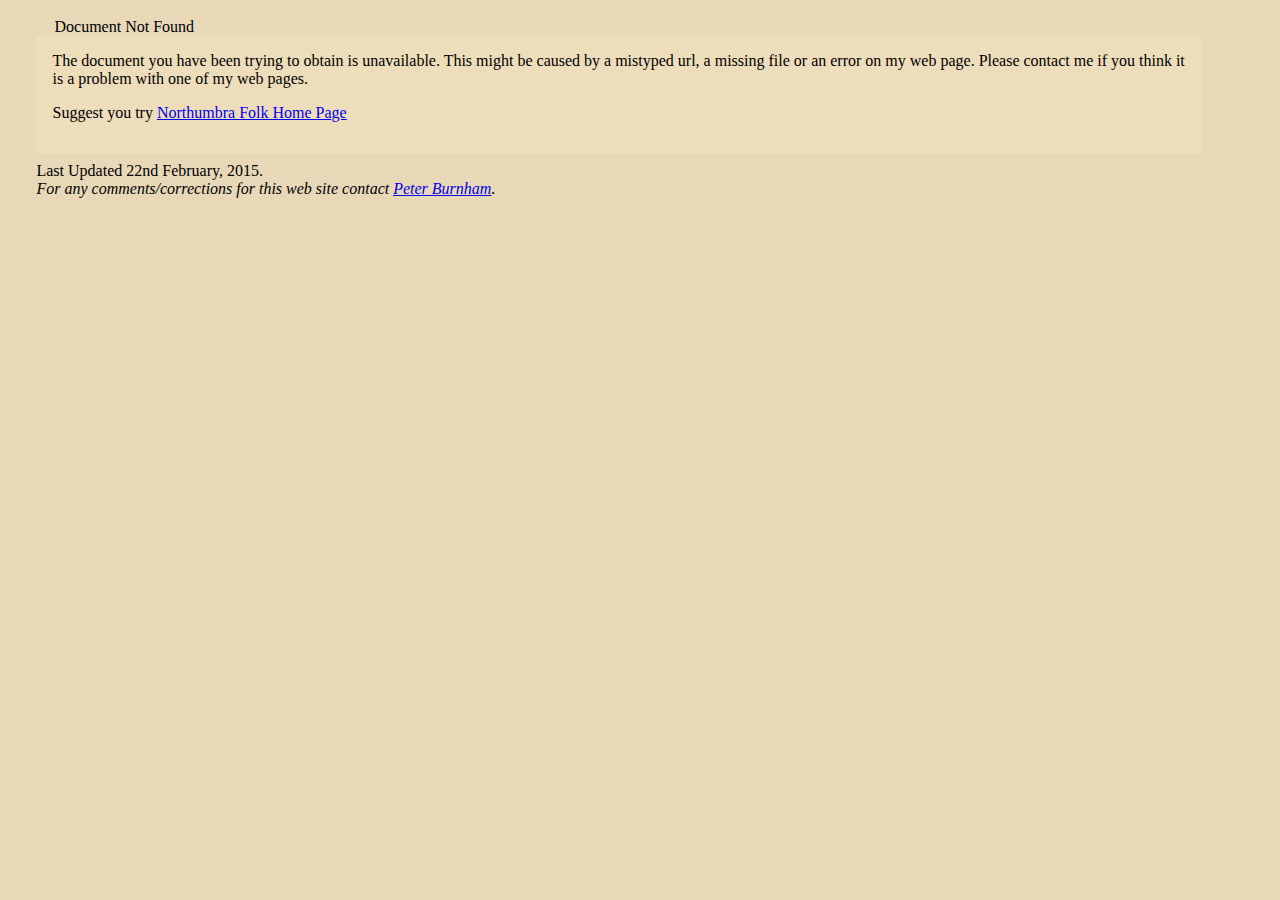
<file: error404.html>
<!doctype html>
<html lang="en">

<HEAD>
<TITLE>Error 404 Northumbria Folk Diary, Northumberland, North East England, UK</TITLE>
<meta charset="utf-8">
<META name="description" content="folk song and music - diary and links
Northumbria Folk Diary, Northumberland, North East England, UK">
<META name="keywords" content="folk song clubs roots music traditional 
contemporary diary events Northumbria Folk Northumberland North East England UK">
<link rel="stylesheet" type="text/css" href="diary.css" media="screen">
<link rel="stylesheet" type="text/css" href="diaryprint.css" media="print">
</HEAD>

<div id="wrapper">

<div id="header">
Document Not Found
</div>

<div id="article">
The document you have been trying to obtain is unavailable.
This might be caused by a mistyped url, a missing file or an error on my web page. Please contact
me if you think it is a problem with one of my web pages.
<p>
Suggest you try <a href="http://northumbriafolk.org.uk/index.html">Northumbra Folk Home Page</a>
</div>

<div id="footer">
Last Updated 22nd February, 2015. <br>
<em>For any comments/corrections for this web site contact <a href="mailto:peter.burnham@gmail.com?subject=NFD">Peter 
Burnham</a>.</em>
</div>
</div>

</BODY>
</HTML>
</file>
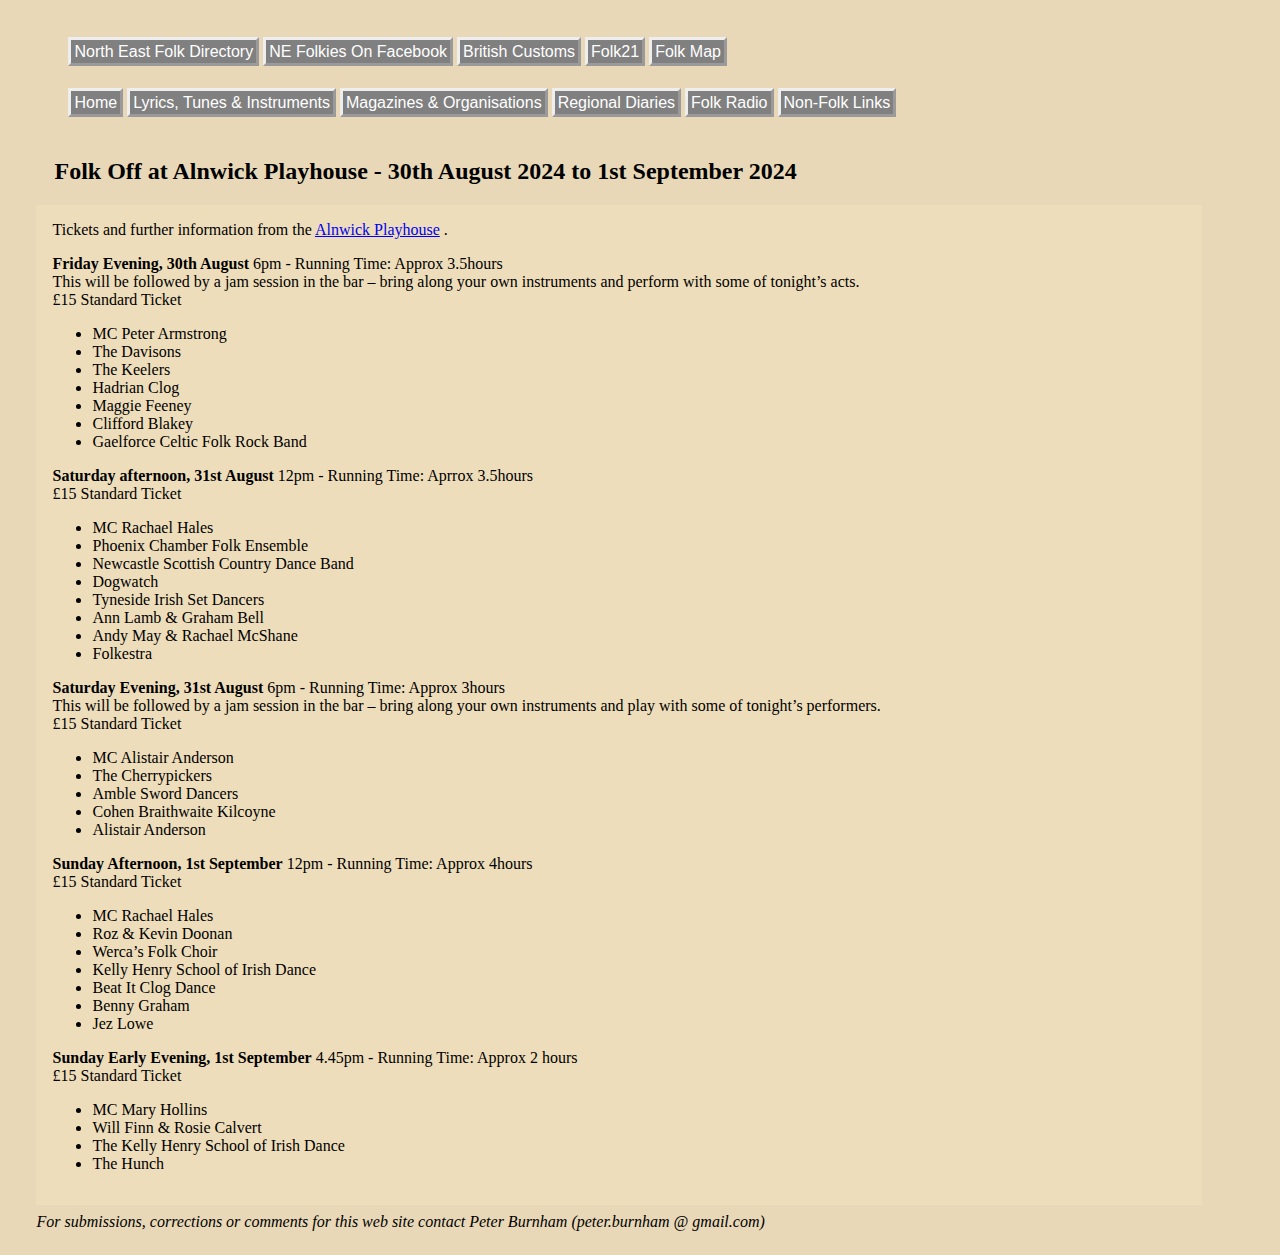
<file: folkoff.html>
<!doctype html>
<html lang="en">

<head>
<title>Northumbria Folk</title>
<meta charset="utf-8">
<meta name="description" 
content="Other links - not folk song related">
<meta name="keywords" content="folk, clubs, song, roots, music, traditional, contemporary, diary, events, Leicester, 
Leicestershire, Midlands, England, UK">
<link rel="stylesheet" type="text/css" href="diary.css" media="screen">
<link rel="stylesheet" type="text/css" href="diaryprint.css" media="print">
</head>


<div id="wrapper">

<div id="navbar">
<ul>
<li><a href="https://sites.google.com/site/northeastfolkdirectory/home-the-north-easts-folk-directory" target="_blank">North East Folk Directory</a>
<li><a href="https://www.facebook.com/groups/NEFolkies" target="_blank">NE Folkies On Facebook</a>
<li><a href="http://calendarcustoms.com/" target="_blank">British Customs</a>
<li><a href="http://www.folk21.org/" target="_blank">Folk21</a>
<li><a href="https://folkmusicmap.wordpress.com/" target="_blank">Folk Map</a>
<p>
<li><a href="index.html">Home</a>
<li><a href="lyrics.html">Lyrics, Tunes &amp; Instruments</a>
<li><a href="magazines.html">Magazines &amp; Organisations</a>
<li><a href="otherdiaries.html">Regional Diaries</a>
<li><A HREF="radio.html">Folk Radio</a>
<li><a href="other.html">Non-Folk Links</a>
</ul>
</div>


<div id="header">
<h2>Folk Off at Alnwick Playhouse - 30th August 2024 to 1st September 2024</h2>
</div>

<div id="article">
Tickets and further information from the <a href="https://alnwickplayhouse.co.uk/">Alnwick Playhouse</a> .
<p>
<strong>Friday Evening, 30th August</strong>  6pm - Running Time: Approx 3.5hours<br>
This will be followed by a jam session in the bar – bring along your own instruments and perform with some of tonight&rsquo;s acts.<br>
&pound;15 Standard Ticket
<ul>
<li>MC Peter Armstrong
<li>The Davisons
<li>The Keelers
<li>Hadrian Clog
<li>Maggie Feeney
<li>Clifford Blakey
<li>Gaelforce Celtic Folk Rock Band
</ul>
<p>
<strong>Saturday afternoon, 31st August</strong> 12pm - Running Time: Aprrox 3.5hours<br>
&pound;15 Standard Ticket
<ul>
<li>MC Rachael Hales
<li>Phoenix Chamber Folk Ensemble
<li>Newcastle Scottish Country Dance Band
<li>Dogwatch
<li>Tyneside Irish Set Dancers
<li>Ann Lamb & Graham Bell
<li>Andy May & Rachael McShane
<li>Folkestra
</ul>
<p>
<strong>Saturday Evening, 31st August</strong> 6pm - Running Time: Approx 3hours<br>
This will be followed by a jam session in the bar – bring along your own instruments and play with some of tonight&rsquo;s performers.<br>
&pound;15 Standard Ticket
<ul>
<li>MC Alistair Anderson
<li>The Cherrypickers
<li>Amble Sword Dancers
<li>Cohen Braithwaite Kilcoyne
<li>Alistair Anderson
</ul>
<p>
<strong>Sunday Afternoon, 1st September</strong> 12pm - Running Time: Approx 4hours<br>
&pound;15 Standard Ticket
<ul>
<li>MC Rachael Hales
<li>Roz & Kevin Doonan
<li>Werca&rsquo;s Folk Choir
<li>Kelly Henry School of Irish Dance
<li>Beat It Clog Dance
<li>Benny Graham
<li>Jez Lowe
</ul>
<p>
<strong>Sunday Early Evening, 1st September</strong> 4.45pm - Running Time: Approx 2 hours<br>
&pound;15 Standard Ticket
<ul>
<li>MC Mary Hollins
<li>Will Finn & Rosie Calvert
<li>The Kelly Henry School of Irish Dance
<li>The Hunch
</ul>
</div>

<div id="footer">
<em>For submissions, corrections or comments for this web site contact Peter 
Burnham (peter.burnham &#64; gmail.com)</em>
</div>
</div>

</BODY>
</HTML>
</file>
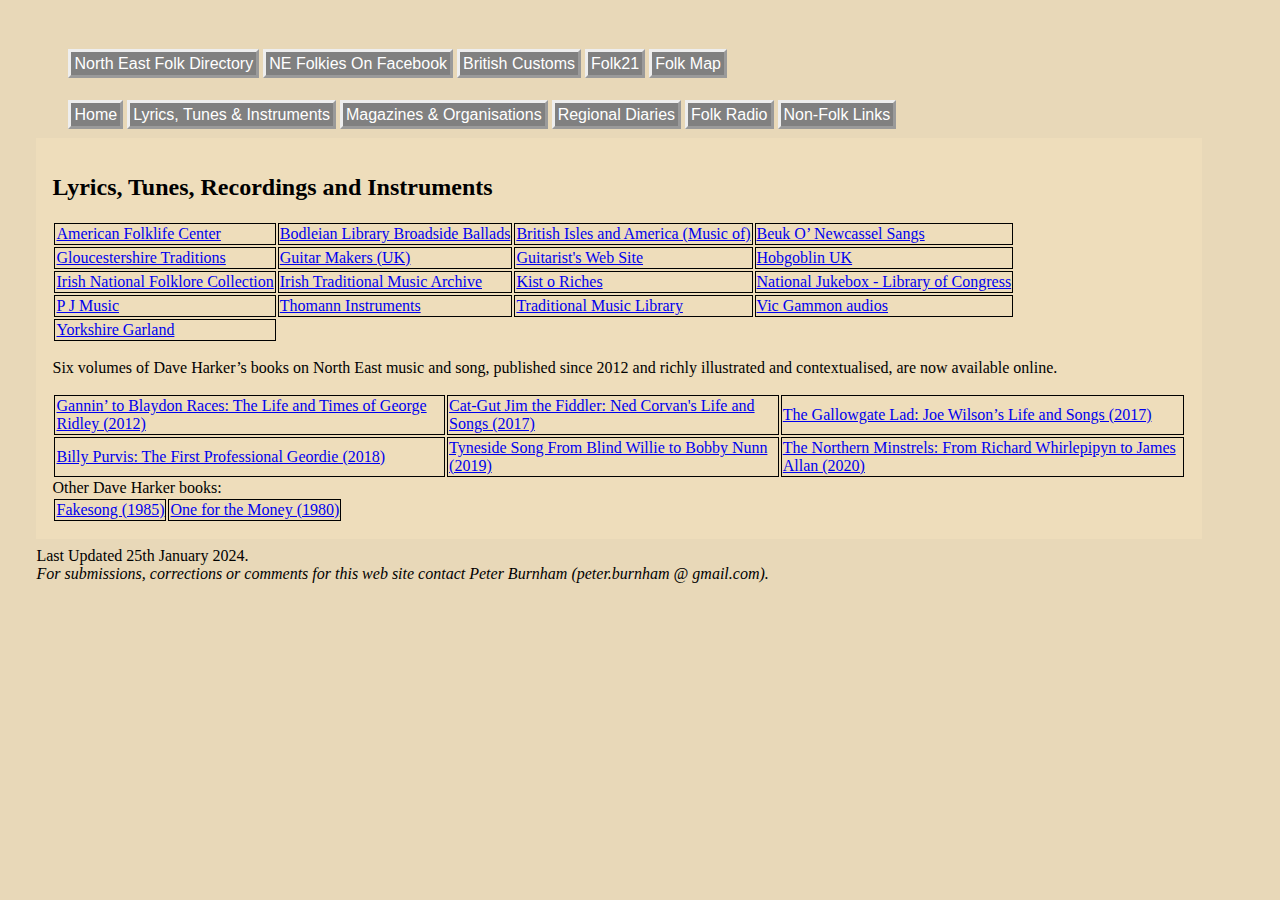
<file: lyrics.html>
<!doctype html>
<html lang="en">

<head>
<title>Northumbria Folk - Lyrics and Tunes</title>
<meta charset="utf-8">
<meta name="description" 
content="folk song and music diary, northumberland, England, UK">
<meta name="keywords" content="folk, clubs, song, roots, music, traditional, contemporary, tyneside, northumberland, north east England, UK">
<link rel="stylesheet" type="text/css" href="diary.css" media="screen">
<link rel="stylesheet" type="text/css" href="diaryprint.css" media="print">
</head>

<div id="wrapper">

<div id="header">
</div>

<div id="navbar">
<ul>
<li><a href="https://sites.google.com/site/northeastfolkdirectory/home-the-north-easts-folk-directory" target="_blank">North East Folk Directory</a>
<li><a href="https://www.facebook.com/groups/NEFolkies" target="_blank">NE Folkies On Facebook</a>
<li><a href="https://calendarcustoms.com/" target="_blank">British Customs</a>
<li><a href="http://www.folk21.org/" target="_blank">Folk21</a>
<li><a href="https://folkmusicmap.wordpress.com/" target="_blank">Folk Map</a>
<p>
<li><a href="index.html">Home</a>
<li><a href="lyrics.html">Lyrics, Tunes &amp; Instruments</a>
<li><a href="magazines.html">Magazines &amp; Organisations</a>
<li><a href="otherdiaries.html">Regional Diaries</a>
<li><A HREF="radio.html">Folk Radio</a>
<li><a href="other.html">Non-Folk Links</a>
</ul>
</div>


<div id="article">
<h2>Lyrics, Tunes, Recordings and Instruments</h2>

<table>
<tr>
<td><A HREF="https://www.loc.gov/folklife/" target="_blank">American Folklife Center</a></td>
<td><A HREF="http://www.bodley.ox.ac.uk/ballads/" target="_blank">Bodleian Library Broadside Ballads</a></td>
<td><A HREF="http://www.contemplator.com" target="_blank">British Isles and America (Music of)</A></td>
<td><A HREF="http://www.cbladey.com/sang/geordiesang.html" target="_blank">Beuk O&rsquo; Newcassel Sangs</A></td>
</td>
</tr><tr>
<td><a href="http://glostrad.com/" target="_blank">Gloucestershire Traditions</a></td>
<td><a href="http://www.jacaranda-music.com/UKGuitars.html" target="_blank">Guitar Makers (UK)</a></td>
<td><A HREF="http://www.guitarist.com" target="_blank">Guitarist's Web Site</A></td>
<td><A HREF="http://www.hobgoblin.com" target="_blank"> Hobgoblin UK</A></td>
</tr><tr>
<td><A HREF="http://www.ucd.ie/folklore/en/" target="_blank">Irish National Folklore Collection</a></td>
<td><a href="http://www.itma.ie/" target="_blank">Irish Traditional Music Archive</a></td>
<td><a href="http://www.tobarandualchais.co.uk/" target="_blank">Kist o Riches</a></td>
<td><a href="http://www.loc.gov/jukebox/" target="_blank">National Jukebox - Library of Congress</a></td>
</tr><tr>
<td><a href="http://www.pjmusic.co.uk/" target="_blank">P J Music</a></td>
<td><a href="https://www.thomann.de/gb/index.html" target="_blank">Thomann Instruments</a></td>
<td><a href="http://www.traditionalmusic.co.uk/" target="_blank">Traditional Music Library</a></td>
<td><a href="https://archive.org/search?query=Vic+Gammon" target="_blank">Vic Gammon audios</a></td>
</tr><tr>
<td><a href="http://www.yorkshirefolksong.net/" target="_blank">Yorkshire Garland</a></td>
</tr></table>

<p>
Six volumes of Dave Harker&rsquo;s books on North East music and song, published since 2012 and
richly illustrated and contextualised, are now available online. 
<table>
<tr>
<td>
<a href="https://archive.org/details/ridley-2012/page/183/mode/2up" target="_blank">
Gannin&rsquo; to Blaydon Races: The Life and Times of George Ridley (2012)</td>
<td>
<a href="https://archive.org/details/cat-gut-jim-corvan-2017" target="_blank">
Cat-Gut Jim the Fiddler: Ned Corvan's Life and Songs (2017)
</td>
<td>
<a href="https://archive.org/details/gallowgate-lad-wilson-2017-copy" target="_blank">
The Gallowgate Lad: Joe Wilson&rsquo;s Life and Songs (2017)</td>
</tr><tr>
<td>
<a href="https://archive.org/details/purvis-2018" target="_blank">
Billy Purvis: The First Professional Geordie (2018)</td>
<td>
<a href="https://archive.org/details/tyneside-song-blind-willie-to-nunn-2019" target="_blank">
Tyneside Song From Blind Willie to Bobby Nunn (2019)</td>
<td>
<a href="https://archive.org/details/northern-minstrels-2020" target="_blank">
The Northern Minstrels: From Richard Whirlepipyn to James Allan (2020)</td>
</tr></table>
Other Dave Harker books:
<table>
<tr>
<td>
<a href="https://archive.org/details/FakesongD.Harker/page/n7/mode/2up" target="_blank">
Fakesong (1985) </td>
<td>
<a href="https://www.marxists.org/history/etol/writers/harker/One for the Money.pdf" target="_blank">
One for the Money (1980)</td>
</tr>
</table></div>
<div id="footer">
Last Updated 25th January 2024. <br>
<em>For submissions, corrections or comments for this web site contact Peter 
Burnham (peter.burnham &#64; gmail.com).</em>
</div>
</div>

</BODY>
</HTML>
</file>
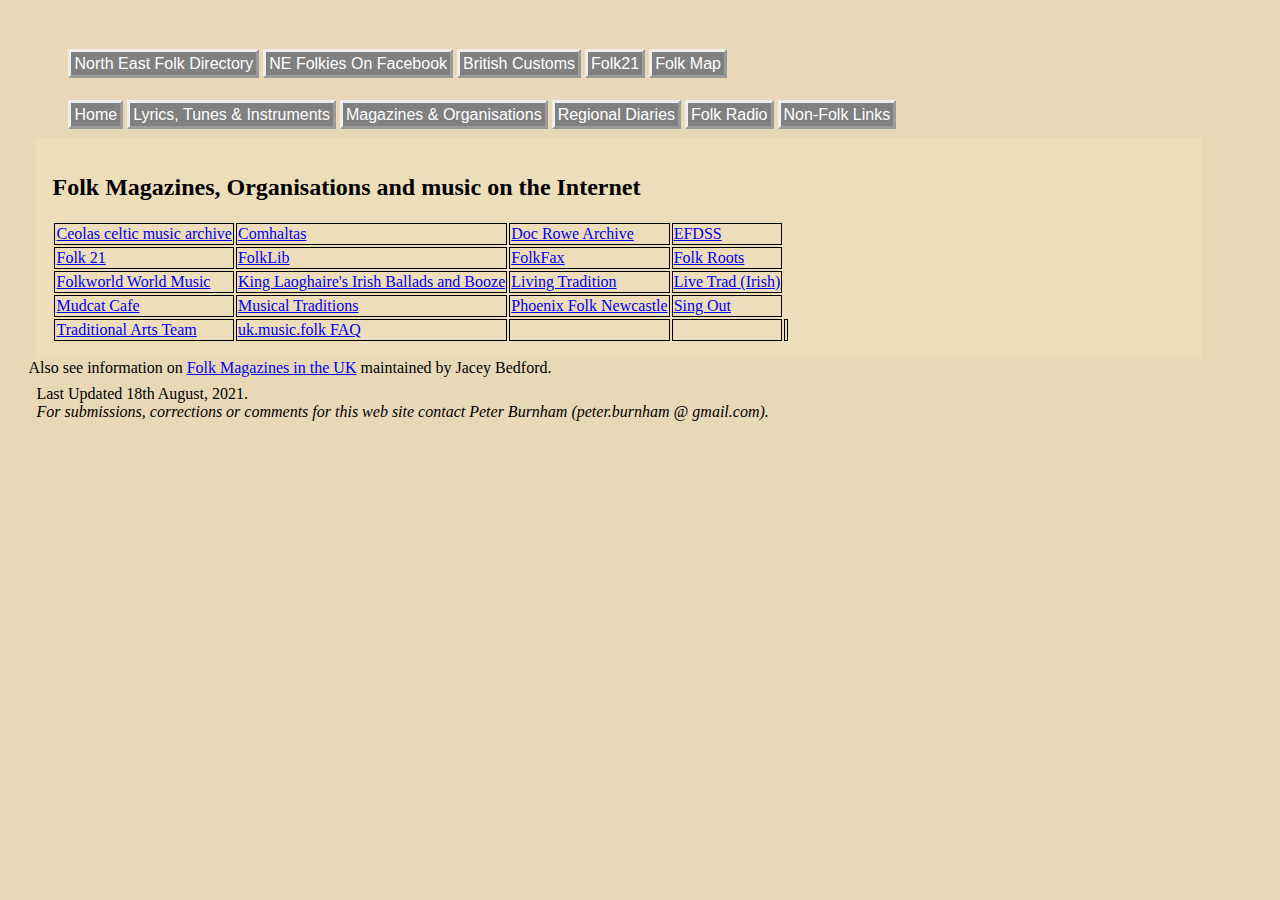
<file: magazines.html>
<!doctype html>
<html lang="en">

<head>
<title>Northumbria Folk - Magazines and Organisations</title>
<meta charset="utf-8">
<meta name="description" 
content="folk song and music magazines and organisations, northumberland, England, UK">
<meta name="keywords" content="folk, song, roots, music, traditional, contemporary, Folk 21, 
northumberland, tyneside, north east, England, UK">
<link rel="stylesheet" type="text/css" href="diary.css" media="screen">
<link rel="stylesheet" type="text/css" href="diaryprint.css" media="print">
</head>

<div id="wrapper">

<div id="header">
</div>

<div id="navbar">
<ul>
<li><a href="https://sites.google.com/site/northeastfolkdirectory/home-the-north-easts-folk-directory" target="_blank">North East Folk Directory</a>
<li><a href="https://www.facebook.com/groups/NEFolkies" target="_blank">NE Folkies On Facebook</a>
<li><a href="https://calendarcustoms.com/" target="_blank">British Customs</a>
<li><a href="http://www.folk21.org/" target="_blank">Folk21</a>
<li><a href="https://folkmusicmap.wordpress.com/" target="_blank">Folk Map</a>
<p>
<li><a href="index.html">Home</a>
<li><a href="lyrics.html">Lyrics, Tunes &amp; Instruments</a>
<li><a href="magazines.html">Magazines &amp; Organisations</a>
<li><a href="otherdiaries.html">Regional Diaries</a>
<li><A HREF="radio.html">Folk Radio</a>
<li><a href="other.html">Non-Folk Links</a>
</ul>
</div>


<div id="article">
<h2>Folk Magazines, Organisations and music on the Internet</h2>

<table>
<tr>
<td><A HREF="http://www.ceolas.org/ceolas.html" target="_blank">Ceolas celtic music archive</A></td>
<td><a href="http://comhaltas.ie/" target="_blank">Comhaltas</a></td>
<td><A HREF="http://www.docrowe.org.uk/" target="_blank">Doc Rowe Archive</A></td>
<td><A HREF="http://www.efdss.org/" target="_blank">EFDSS</A></td>
</tr><tr>
<td><A HREF="http://www.folk21.org/" target="_blank">Folk 21</A></td>
<td><A HREF="http://www.folklib.net" target="_blank">FolkLib</A></td>
<td><A HREF="http://www.folkfax.net/" target="_blank">FolkFax</A></td>
<td><A HREF="http://www.frootsmag.com/" target="_blank">Folk Roots</A></td>
</tr><tr>
<td><A HREF="http://www.folkworld.de" target="_blank">Folkworld World Music</A></td>
<td><A HREF="http://www.kinglaoghaire.com/site/home/" target="_blank">King Laoghaire's Irish Ballads and Booze</A></td>
<td><A HREF="http://www.folkmusic.net" target="_blank">Living Tradition</A> </td>
<td><a href="http://www.livetrad.com/" target="_blank">Live Trad (Irish)</a></td>
</tr><tr>
<td><A href="http://www.mudcat.org/" target="_blank">Mudcat Cafe</A></td>
<td><A HREF="http://www.mustrad.org.uk/" target="_blank">Musical Traditions</A></td>
<td><A HREF="http://www.phoenixfolk.org.uk/" target="_blank">Phoenix Folk Newcastle</a></td>
<td><A HREF="http://www.singout.org" target="_blank">Sing Out</A></td>
</tr><tr>
<td><a href="http://www.tradartsteam.co.uk" target="_blank">Traditional Arts Team</a></td>
<td><a href="http://www.lesession.co.uk/umf/umf_faq.htm" target="_blank">uk.music.folk FAQ</a></td>
<td></td>
<td></td>
<td></td>
</tr>
</table>
</div>
Also see information on <a href="http://jacey-bedford.com/folkmags.htm" target="_blank">Folk Magazines in the UK</a> maintained by Jacey Bedford.
<div id="footer">
Last Updated 18th August, 2021. <br>
<em>For submissions, corrections or comments for this web site contact Peter 
Burnham (peter.burnham &#64; gmail.com).</em>
</div>
</div>

</BODY>
</HTML>
</file>
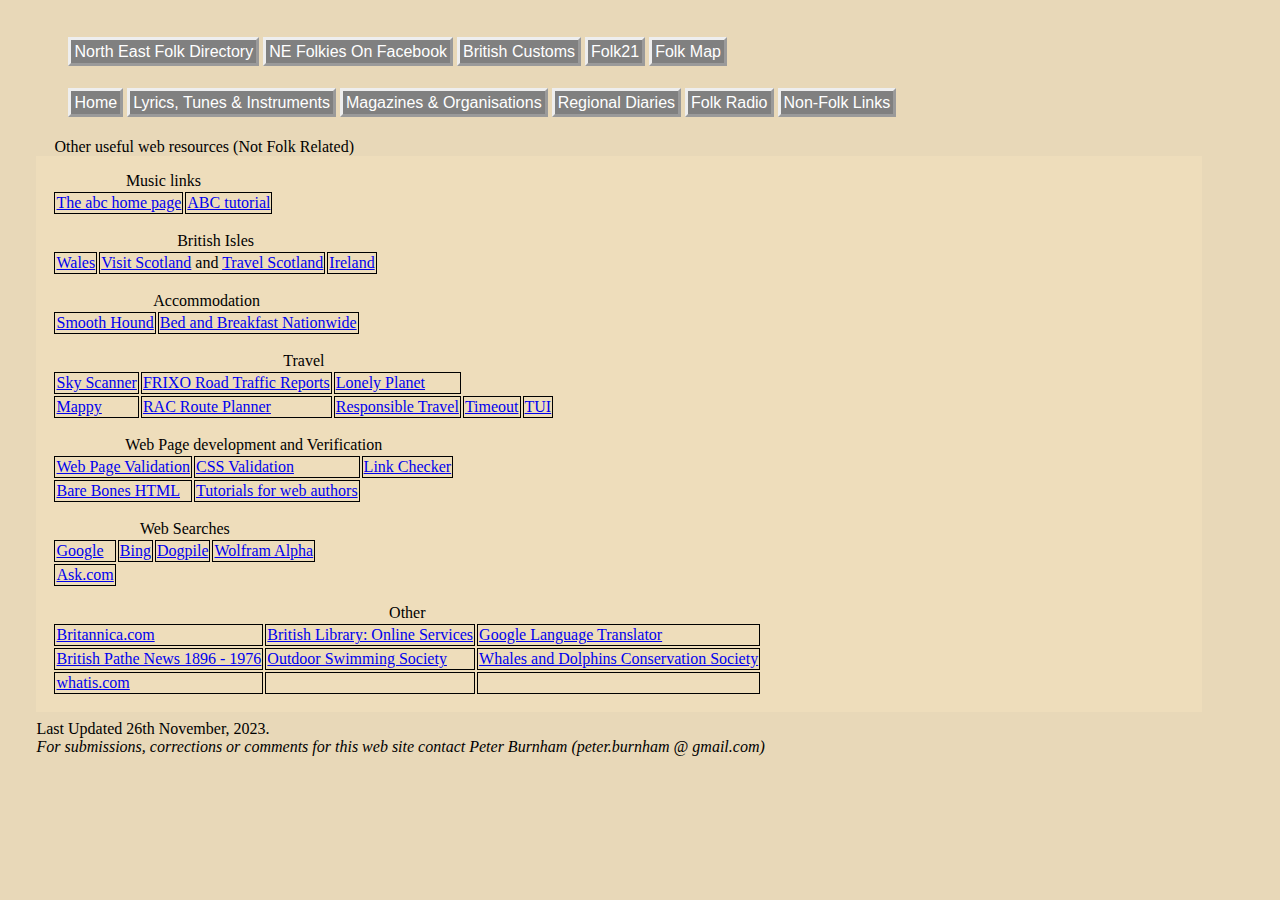
<file: other.html>
<!doctype html>
<html lang="en">

<head>
<title>Northumbria Folk</title>
<meta charset="utf-8">
<meta name="description" 
content="Other links - not folk song related">
<meta name="keywords" content="folk, clubs, song, roots, music, traditional, contemporary, diary, events, Leicester, 
Leicestershire, Midlands, England, UK">
<link rel="stylesheet" type="text/css" href="diary.css" media="screen">
<link rel="stylesheet" type="text/css" href="diaryprint.css" media="print">
</head>


<div id="wrapper">

<div id="navbar">
<ul>
<li><a href="https://sites.google.com/site/northeastfolkdirectory/home-the-north-easts-folk-directory" target="_blank">North East Folk Directory</a>
<li><a href="https://www.facebook.com/groups/NEFolkies" target="_blank">NE Folkies On Facebook</a>
<li><a href="https://calendarcustoms.com/" target="_blank">British Customs</a>
<li><a href="http://www.folk21.org/" target="_blank">Folk21</a>
<li><a href="https://folkmusicmap.wordpress.com/" target="_blank">Folk Map</a>
<p>
<li><a href="index.html">Home</a>
<li><a href="lyrics.html">Lyrics, Tunes &amp; Instruments</a>
<li><a href="magazines.html">Magazines &amp; Organisations</a>
<li><a href="otherdiaries.html">Regional Diaries</a>
<li><A HREF="radio.html">Folk Radio</a>
<li><a href="other.html">Non-Folk Links</a>
</ul>
</div>


<div id="header">
Other useful web resources (Not Folk Related)
</div>

<div id="article">
<table>
<caption>Music links</caption>
<tr>
<td><A HREF="https://abcnotation.com/" target="_blank">The abc home page</A></td>
<td><a href="http://www.lesession.co.uk" target="_blank">ABC tutorial</a></td>
</tr>
</table>
<p>
<table>
<caption>British Isles</caption>
<tr>
<td><A HREF="https://www.visitwales.com/" target="_blank">Wales</A></td>
<td><A HREF="https://www.visitscotland.com/" target="_blank">Visit Scotland</A> and
  <a href="http://www.scotland.org.uk/" target="_blank">Travel Scotland</a></td>
<td><A HREF="https://www.discoverireland.ie/" target="_blank">Ireland</A></td>
</tr>
</table>
<p>
<table>
<caption>Accommodation</caption>
<tr>
<td><A href="http://www.smoothhound.co.uk/shs.html" target="_blank">Smooth Hound</A></td>
<td><a href="https://bedandbreakfastnationwide.com/" target="_blank">Bed and Breakfast Nationwide</a></td>
</tr>
</table>
<p>
<table>
<caption>Travel</caption>
<tr>
<td><A HREF="https://www.skyscanner.net/" target="_blank">Sky Scanner</A></td>
<td><a href="https://www.frixo.com/" target="_blank">FRIXO Road Traffic Reports</a></td>
<td><a href="https://www.lonelyplanet.com" target="_blank">Lonely Planet</a></td>
</tr><tr>
<td><A href="https://en.mappy.com/" target="_blank">Mappy</A></td>
<td><A HREF="https://www.visitwales.com/" target="_blank">RAC Route Planner</A></td>
<td><a href="https://www.responsibletravel.com/" target="_blank">Responsible Travel</a></td>
<td><a href="https://www.timeout.com/" target="_blank">Timeout</a></td>
<td><a href="https://www.tuigroup.com/en-en" target="_blank">TUI</a></td>
</tr>
</table>
<p>
<table>
<caption>Web Page development and Verification</caption>
<tr>
<td><a href="https://validator.w3.org/" target="_blank">Web Page Validation</a></td>
<td><a href="https://jigsaw.w3.org/css-validator/" target="_blank">CSS Validation</a></td>
<td><a href="http://validator.w3.org/checklink/" target="_blank">Link Checker</a></td>
</tr><tr>
<td><A HREF="https://werbach.com/barebones/barebone.html" target="_blank">Bare Bones HTML</A></td>
<td><a href="https://www.w3schools.com/default.asp" target="_blank">Tutorials for web authors</a></td>
</tr>
</table>
<p>
<table>
<caption>Web Searches</caption>
<tr>
<td><A href="http://www.google.co.uk/" target="_blank">Google</A></td>
<td><A href="http://www.bing.com/" target="_blank">Bing</A></td>
<td><a href="http://www.dogpile.com/" target="_blank">Dogpile</a></td>
<td><a href="http://www.wolframalpha.com/" target="_blank">Wolfram Alpha</a></td>
</tr><tr>
<td><A href="http://uk.ask.com/?o=312" target="_blank">Ask.com</A></td>
</tr>
</table>
<p>
<table>
<caption>Other</caption>
<tr>
<td><A HREF="https://www.britannica.com/" target="_blank">Britannica.com</A></td>
<td><A HREF="http://www.bl.uk/" target="_blank">British Library: Online Services</A></td>
<td><a href="https://translate.google.com/?sl=auto&tl=en&op=translate" target="_blank">Google Language Translator</a></td>
</tr><tr>
<td><a href="https://www.britishpathe.com/" target="_blank">British Pathe News 1896 - 1976</a></td>
<td><a href="https://www.outdoorswimmingsociety.com/" target="_blank">Outdoor Swimming Society</a></td>
<td><a href="https://www.marinemammalhabitat.org/" target="_blank">Whales and Dolphins Conservation Society</a></td>
</tr><tr>
<td><A HREF="https://www.techtarget.com/whatis/" target="_blank">whatis.com</A></td>
<td></td>
<td></td>
</tr></table>
</div>

<div id="footer">
Last Updated 26th November, 2023. <br>
<em>For submissions, corrections or comments for this web site contact Peter 
Burnham (peter.burnham &#64; gmail.com)</em>
</div>
</div>

</BODY>
</HTML>
</file>
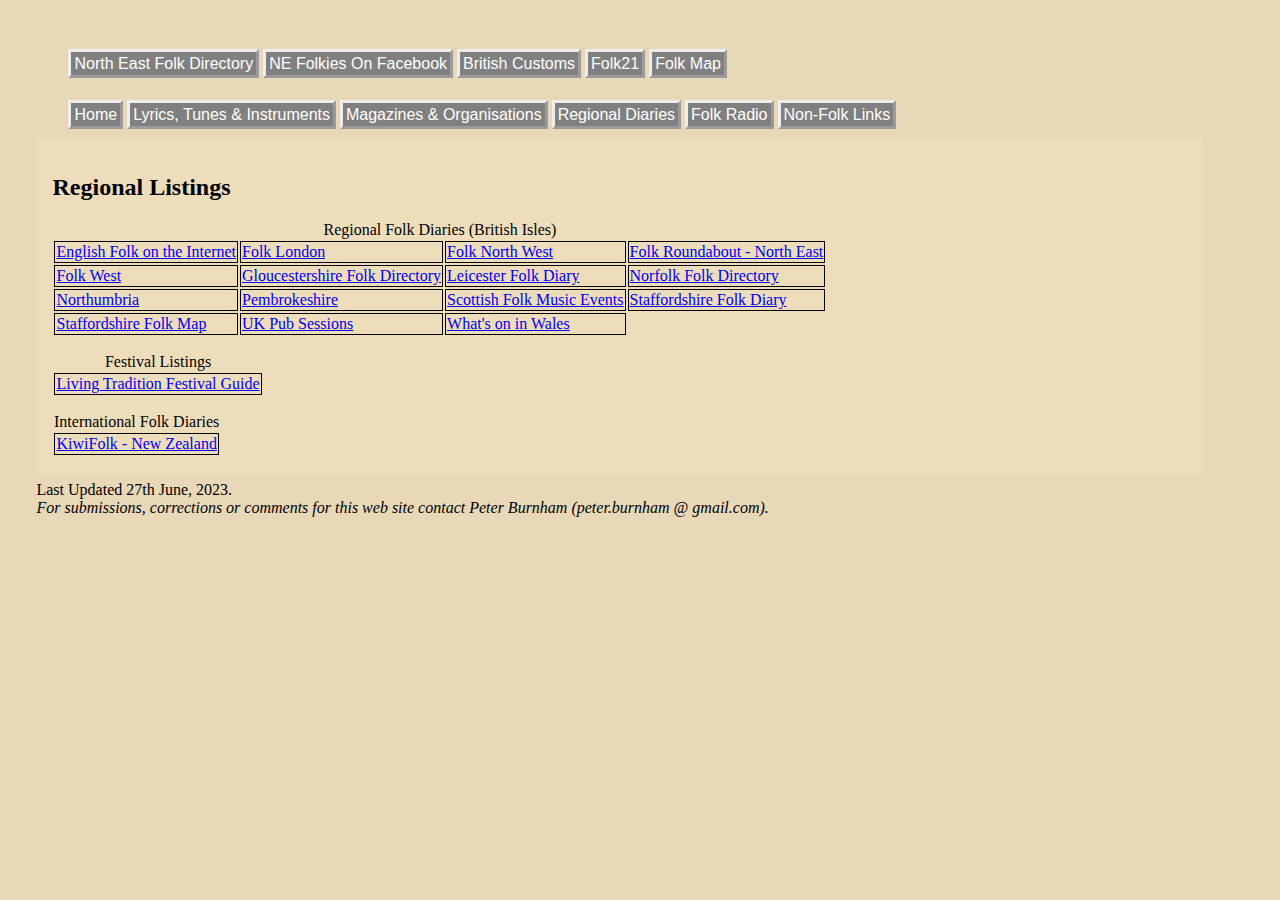
<file: otherdiaries.html>
<!doctype html>
<html lang="en">

<head>
<title>Northumbria Folk - Regional Folk Diaries</title>
<meta charset="utf-8">
<meta name="description" 
content="folk song and music diary, northumberland, north east England, UK">
<meta name="keywords" content="folk, clubs, song, roots, music, traditional, contemporary, diary, events, 
tyneside, northumberland, north east, England, UK">
<link rel="stylesheet" type="text/css" href="diary.css" media="screen">
<link rel="stylesheet" type="text/css" href="diaryprint.css" media="print">
</head>

<div id="wrapper">

<div id="header">
</div>

<div id="navbar">
<ul>
<li><a href="https://sites.google.com/site/northeastfolkdirectory/home-the-north-easts-folk-directory" target="_blank">North East Folk Directory</a>
<li><a href="https://www.facebook.com/groups/NEFolkies" target="_blank">NE Folkies On Facebook</a>
<li><a href="https://calendarcustoms.com/" target="_blank">British Customs</a>
<li><a href="http://www.folk21.org/" target="_blank">Folk21</a>
<li><a href="https://folkmusicmap.wordpress.com/" target="_blank">Folk Map</a>
<p>
<li><a href="index.html">Home</a>
<li><a href="lyrics.html">Lyrics, Tunes &amp; Instruments</a>
<li><a href="magazines.html">Magazines &amp; Organisations</a>
<li><a href="otherdiaries.html">Regional Diaries</a>
<li><A HREF="radio.html">Folk Radio</a>
<li><a href="other.html">Non-Folk Links</a>
</ul>
</div>


<div id="article">
<h2>Regional Listings</h2>

<table>
<caption>Regional Folk Diaries (British Isles)</caption>
<tr>
<td><a href="http://www.englishfolkinfo.org.uk/folkmus.html" target="_blank">English Folk on the Internet</a></td>
<td><A HREF="http://www.folklondon.co.uk/" target="_blank">Folk London</A></td>
<td><a href="http://www.folknorthwest.co.uk/" target="_blank">Folk North West</a></td>
<td><a href="https://www.folkroundabout.com/" target="_blank">Folk Roundabout - North East</a></td>
</tr><tr>
<td><a href="http://www.folklife.uk/" target="_blank">Folk West</a></td>
<td><a href="http://www.glosfolk.org.uk/" target="_blank">Gloucestershire Folk Directory</a></td>
<td><a href="http://www.lfd.org.uk/" target="_blank">Leicester Folk Diary</a>
<td><a href="http://www.norfolkfolk.co.uk/" target="_blank">Norfolk Folk Directory</a>
</tr><tr>
<td><a href="http://northumbriafolk.org.uk">Northumbria</a></td>
<td><a href="http://www.pembrokeshire-folk-music.co.uk/" target="_blank">Pembrokeshire</a></td>
<td><a href="http://scottish-folk-music.com/events.htm" target="_blank">Scottish Folk Music Events</a></td>
<td><a href="http://www.thefolkdiary.co.uk/" target="_blank">Staffordshire Folk Diary</a>
</tr><tr>
<td><a href="https://www.google.com/maps/d/viewer?mid=1rYM8KCgNpRZWIBHWB0fQQtshLzs&ll=52.83119860026901%2C-2.1481064398925582&z=11" target="_blank">Staffordshire Folk Map</a>
<td><a href="http://www.uksessions.net/" target="_blank">UK Pub Sessions</a></td>
<td><A HREF="http://www.folkwales.org.uk" target="_blank">What's on in Wales</A></td>
</tr></table>
<p>
<table>
<caption>Festival Listings</caption>
<tr>
<td><a href="http://www.livingtradition.co.uk/festivals/festival-listing
" target="_blank">Living Tradition Festival Guide</a></td>
</tr></table>
<p>
<table>
<caption>International Folk Diaries</caption>
<tr>
<td><a href="http://kiwifolk.org.nz" target="_blank">KiwiFolk - New Zealand</a></td>
</tr></table>

</div>
<div id="footer">
Last Updated 27th June, 2023. <br>
<em>For submissions, corrections or comments for this web site contact Peter 
Burnham (peter.burnham &#64; gmail.com).</em>
</div>
</div>

</BODY>
</HTML>
</file>
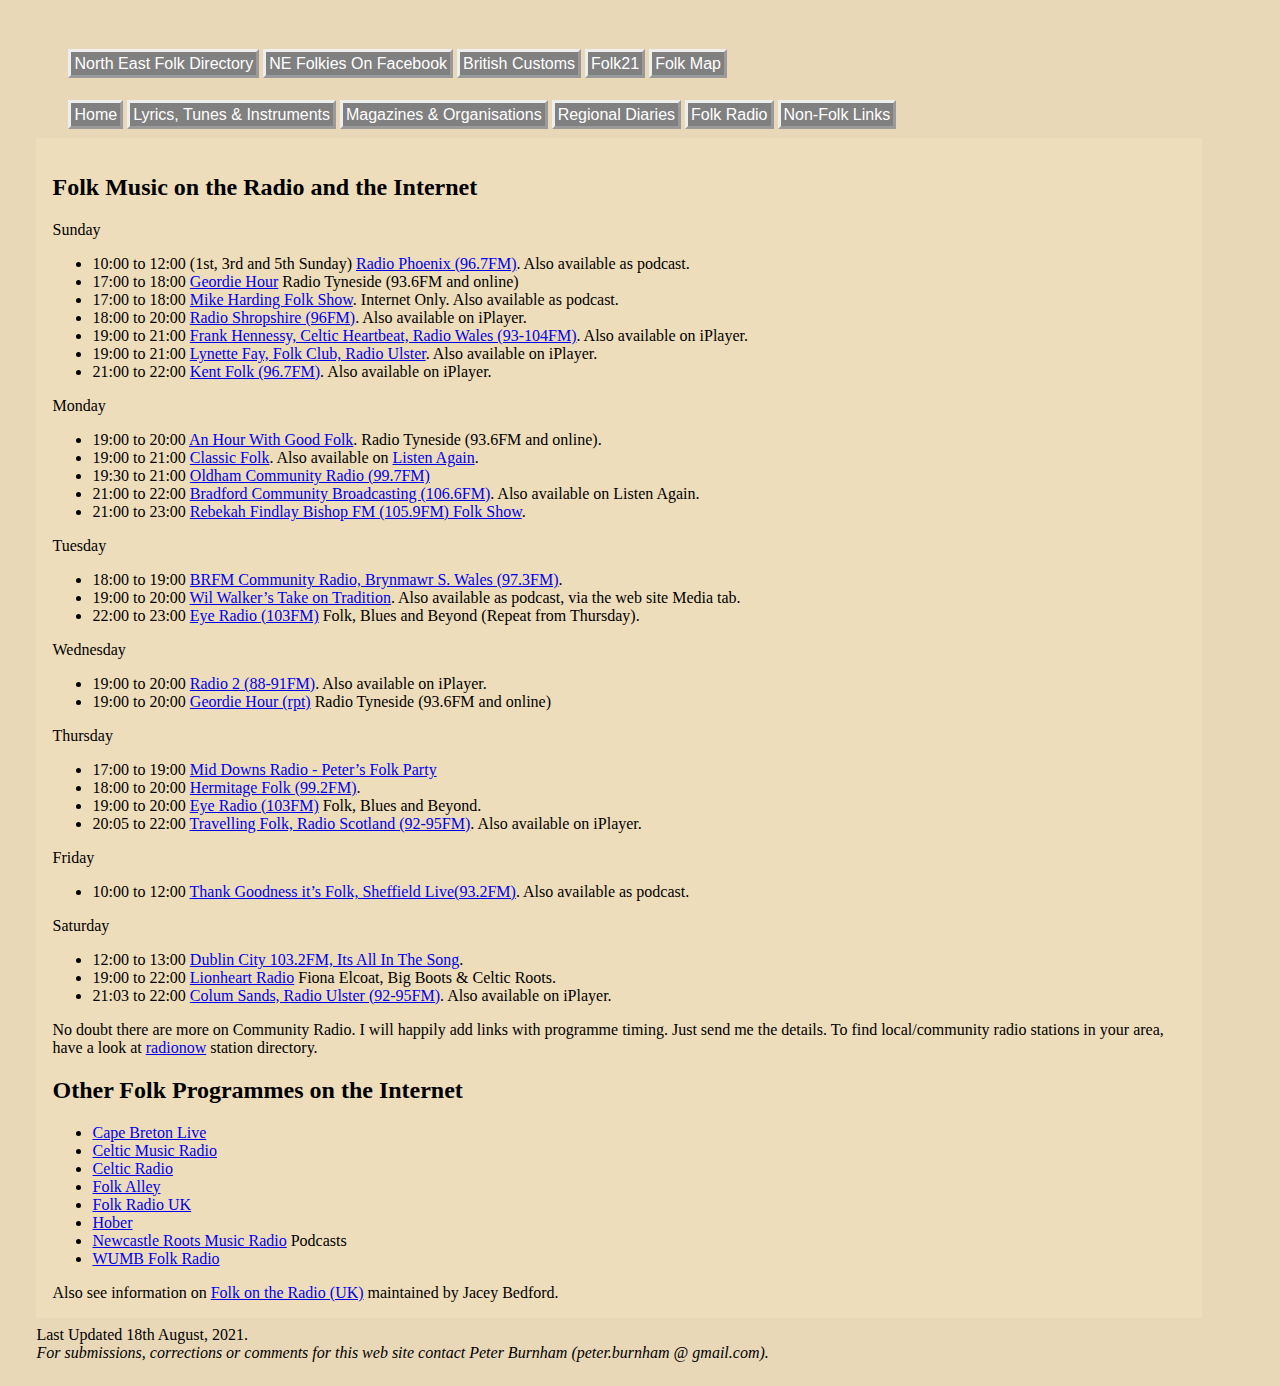
<file: radio.html>
<!doctype html>
<html lang="en">

<head>
<title>Northumbria Folk - Music on the Radio and Internet</title>
<meta charset="utf-8">
<meta name="description" 
content="folk song and music on radio and internet">
<meta name="keywords" content="folk, song, roots, music, traditional, contemporary, radio, internet">
<link rel="stylesheet" type="text/css" href="diary.css" media="screen">
<link rel="stylesheet" type="text/css" href="diaryprint.css" media="print">
</head>

<div id="wrapper">

<div id="header">
</div>

<div id="navbar">
<ul>
<li><a href="https://sites.google.com/site/northeastfolkdirectory/home-the-north-easts-folk-directory" target="_blank">North East Folk Directory</a>
<li><a href="https://www.facebook.com/groups/NEFolkies" target="_blank">NE Folkies On Facebook</a>
<li><a href="https://calendarcustoms.com/" target="_blank">British Customs</a>
<li><a href="http://www.folk21.org/" target="_blank">Folk21</a>
<li><a href="https://folkmusicmap.wordpress.com/" target="_blank">Folk Map</a>
<p>
<li><a href="index.html">Home</a>
<li><a href="lyrics.html">Lyrics, Tunes &amp; Instruments</a>
<li><a href="magazines.html">Magazines &amp; Organisations</a>
<li><a href="otherdiaries.html">Regional Diaries</a>
<li><A HREF="radio.html">Folk Radio</a>
<li><a href="other.html">Non-Folk Links</a>
</ul>
</div>


<div id="article">
<h2>Folk Music on the Radio and the Internet</h2>

Sunday
<ul>
<li>10:00 to 12:00 (1st, 3rd and 5th Sunday) <a href="http://www.phoenixfm.co.uk/" target="_blank">Radio Phoenix (96.7FM)</a>. Also available as podcast.
<li>17:00 to 18:00 <a href="http://www.radiotyneside.co.uk" target="_blank">Geordie Hour</a> Radio Tyneside (93.6FM and online)
<li>17:00 to 18:00 <a href="http://www.mikehardingfolkshow.com/" target="_blank">Mike Harding Folk Show</a>. Internet Only. Also available as podcast.
<li>18:00 to 20:00 <a href="http://www.bbc.co.uk/programmes/p05c00gj" target="_blank">Radio Shropshire (96FM)</a>. Also available on iPlayer.
<li>19:00 to 21:00 <a href="http://www.bbc.co.uk/programmes/b0079gm3" target="_blank">Frank Hennessy, Celtic Heartbeat, Radio Wales (93-104FM)</a>. Also available on iPlayer.
<li>19:00 to 21:00 <a href="http://www.bbc.co.uk/programmes/b091w2ht" target="_blank">Lynette Fay, Folk Club, Radio Ulster</a>. Also available on iPlayer.
<li>21:00 to 22:00 <a href="http://www.bbc.co.uk/programmes/p05cbrw8" target="_blank">Kent Folk (96.7FM)</a>. Also available on iPlayer.
</ul>
Monday 
<ul>
<li>19:00 to 20:00 <a href="http://www.radiotyneside.co.uk/" target="_blank">An Hour With Good Folk</a>. Radio Tyneside (93.6FM and online).
<li>19:00 to 21:00 <a href="http://www.thewirelessradio.com" target="_blank">Classic Folk</a>. Also available on <a href="http://www.efdss.org/listen" target="_blank">Listen Again</a>.
<li>19:30 to 21:00 <a href="http://www.oldhamcommunityradio.com/" target="_blank">Oldham Community Radio (99.7FM)</a>
<li>21:00 to 22:00 <a href="http://www.bcbradio.co.uk/" target="_blank">Bradford Community Broadcasting (106.6FM)</a>. Also available on Listen Again.
<li>21:00 to 23:00 <a href="http://www.bishopfm.com/programmes/the-folk-show/" target="_blank">Rebekah Findlay Bishop FM (105.9FM) Folk Show</a>.
</ul>
Tuesday 
<ul>
<li>18:00 to 19:00 <a href="http://www.brfm.co.uk" target="_blank">BRFM Community Radio, Brynmawr S. Wales (97.3FM)</a>.
<li>19:00 to 20:00 <a href="http://www.exilefm.com/" target="_blank">Wil Walker&rsquo;s Take on Tradition</a>. Also available as podcast, via the web site Media tab.
<li>22:00 to 23:00 <a href="http://www.103theeye.co.uk" target="_blank">Eye Radio (103FM)</a> Folk, Blues and Beyond (Repeat from Thursday).
</ul>
Wednesday
<ul>
<li>19:00 to 20:00 <A HREF="http://www.bbc.co.uk/radio2/r2music/folk/" target="_blank">Radio 2 (88-91FM)</a>. Also available on iPlayer.
<li>19:00 to 20:00 <a href="http://www.radiotyneside.co.uk" target="_blank">Geordie Hour (rpt)</a> Radio Tyneside (93.6FM and online)
</ul>
Thursday
<ul>
<li>17:00 to 19:00 <a href="https://www.mdr.org.uk/" target="_blank">Mid Downs Radio - Peter&rsquo;s Folk Party</a>
<li>18:00 to 20:00 <a href="http://www.hermitagefm.com" target="_blank">Hermitage Folk (99.2FM)</a>.
<li>19:00 to 20:00 <a href="http://www.103theeye.co.uk" target="_blank">Eye Radio (103FM)</a> Folk, Blues and Beyond.
<li>20:05 to 22:00 <A HREF="http://www.bbc.co.uk/programmes/b00tlyrt" target="_blank">Travelling Folk, Radio Scotland (92-95FM)</A>. Also available on iPlayer.
</ul>
Friday
<ul>
<li>10:00 to 12:00 <a href="http://www.sheffieldlive.org/" target="_blank">Thank Goodness it&rsquo;s Folk, Sheffield Live(93.2FM)</a>. Also available as podcast.
</ul>
Saturday
<ul>
<li>12:00 to 13:00 <a href="http://www.dublincityfm.ie/programmes/music/adult-contemporary-classical-and-easy-listening/its-all-in-the-song" target="_blank">Dublin City 103.2FM, Its All In The Song</a>.
<li>19:00 to 22:00 <a href="http://www.lionheartradio.com/" target="_blank">Lionheart Radio</a> Fiona Elcoat, Big Boots &amp; Celtic Roots.
<li>21:03 to 22:00 <a href="http://www.bbc.co.uk/programmes/b007c0h6" target="_blank">Colum Sands, Radio Ulster (92-95FM)</a>. Also available on iPlayer.
</ul>
No doubt there are more on Community Radio. I will happily add links with programme timing. Just send me the details. To
find local/community radio stations in your area, have a look at 
<a href="http://www.radio-now.co.uk/main.htm" target="_blank">radionow</a> station directory. 

<h2>Other Folk Programmes on the Internet</h2>
<ul>
<li><a href="http://www.capebretonlive.com/" target="_blank">Cape Breton Live</a>
<li><a href="http://www.celticmusicradio.net/" target="_blank">Celtic Music Radio</a>
<li><a href="http://www.celticradio.net/" target="_blank">Celtic Radio</a>
<li><a href="http://www.folkalley.com/" target="_blank">Folk Alley</a>
<li><a href="http://www.folkradio.co.uk/" target="_blank">Folk Radio UK</a>
<li><a href="http://hober.com/" target="_blank">Hober</a>
<li><a href="http://newcastlerootsmusicradio.podomatic.com/" target="_blank">Newcastle Roots Music Radio</a> Podcasts
<li> <a href="http://www.wumb.org/home/index.php" target="_blank">WUMB Folk Radio</a>
</ul>
Also see information on <a href="http://jacey-bedford.com/helpfiles/radiofolk.htm" target="_blank">Folk on the Radio (UK)</a> maintained by Jacey Bedford.
</div>
<div id="footer">
Last Updated 18th August, 2021. <br>
<em>For submissions, corrections or comments for this web site contact Peter 
Burnham (peter.burnham &#64; gmail.com).</em>
</div>
</div>

</BODY>
</HTML>
</file>
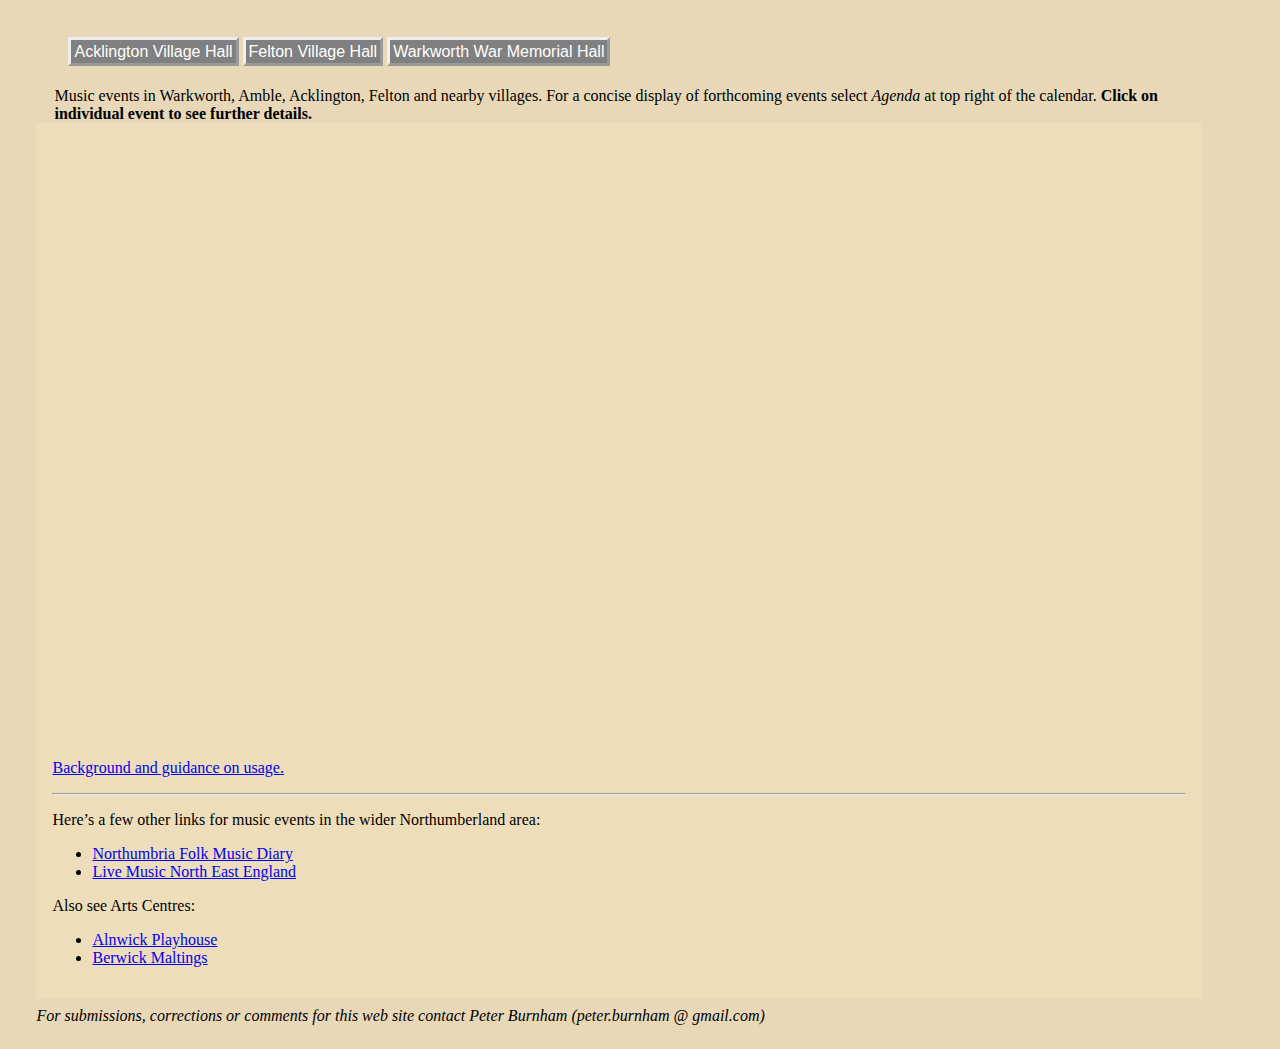
<file: WAAF.html>
<!doctype html>
<html lang="en">

<head>
<title>WAAF Music</title>
<meta charset="utf-8">
<meta name="description" 
content="Music events in Warkworth, Amble, Acklington, Felton and nearby villages">
<meta name="keywords" content="music, song, events, Warkworth, Amble, Acklington, Felton, England, UK">
<link rel="stylesheet" type="text/css" href="diary.css" media="screen">
<link rel="stylesheet" type="text/css" href="diaryprint.css" media="print">
</head>


<div id="wrapper">

<div id="navbar">
<ul>
<li><a href="https://northumberlandvillagehalls.org.uk/acklington-village-hall" target="_blank" >Acklington Village Hall</a>
<li><a href="https://northumberlandvillagehalls.org.uk/felton-village-hall" target="_blank" >Felton Village Hall</a>
<li><a href="https://www.uk" target="_blank" >Warkworth War Memorial Hall</a>
</ul>
</div>


<div id="header">
Music events in Warkworth, Amble, Acklington, Felton and nearby villages. For a concise display of forthcoming events
select <em>Agenda</em> at top right of the calendar.
<strong>Click on individual event to see further details.</strong>
</div>

<div id="article">
<iframe src="https://calendar.google.com/calendar/embed?src=0fa4c112cddff0cc7058ecd7371eb2d3ce406addf80cf608de53acffa88bb33e%40group.calendar.google.com&ctz=Europe%2FLondon" style="border: 0" width="800" height="600" frameborder="0" scrolling="no"></iframe>
<p>
<a href="WAAFbackground.html" target="_blank" >Background and guidance on usage.</a>
<hr>
<p>
Here&rsquo;s a few other links for music events in the wider Northumberland area:
<ul>
<li><a href="https://northumbriafolk.org.uk/" target="_blank" >Northumbria Folk Music Diary</a>
<li><a href="https://www.facebook.com/groups/1863834950506956" target="_blank" >Live Music North East England</a>
</ul>
Also see Arts Centres:
<ul>
<li><a href="https://alnwickplayhouse.co.uk/" target="_blank" >Alnwick Playhouse</a>
<li><a href="https://www.maltingsberwick.co.uk/" target="_blank" >Berwick Maltings</a>
</ul>

</div>

<div id="footer">
<em>For submissions, corrections or comments for this web site contact Peter 
Burnham (peter.burnham &#64; gmail.com)</em>
</div>
</div>

</BODY>
</HTML>
</file>
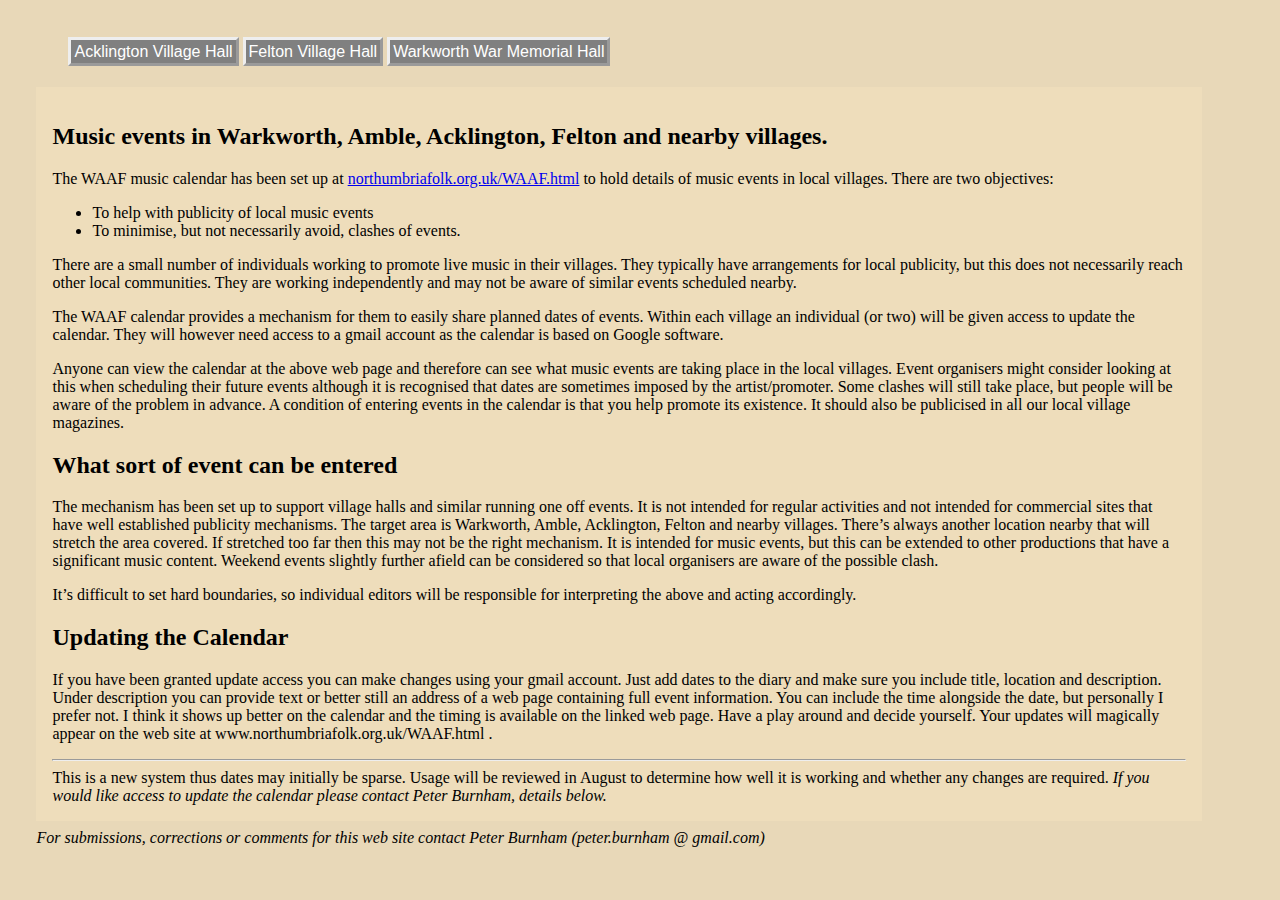
<file: WAAFbackground.html>
<!doctype html>
<html lang="en">

<head>
<title>WAAF Music</title>
<meta charset="utf-8">
<meta name="description" 
content="Music events in Warkworth, Amble, Acklington, Felton and nearby villages">
<meta name="keywords" content="music, song, events, Warkworth, Amble, Acklington, Felton, England, UK">
<link rel="stylesheet" type="text/css" href="diary.css" media="screen">
<link rel="stylesheet" type="text/css" href="diaryprint.css" media="print">
</head>


<div id="wrapper">

<div id="navbar">
<ul>
<li><a href="https://northumberlandvillagehalls.org.uk/acklington-village-hall" target="_blank" >Acklington Village Hall</a>
<li><a href="https://northumberlandvillagehalls.org.uk/felton-village-hall" target="_blank" >Felton Village Hall</a>
<li><a href="https://www.uk" target="_blank" >Warkworth War Memorial Hall</a>
</ul>
</div>


<div id="header">
</div>

<div id="article">
<h2>Music events in Warkworth, Amble, Acklington, Felton and nearby villages. </h2>

The WAAF music calendar has been set up at <a href="northumbriafolk.org.uk/WAAF.html"> northumbriafolk.org.uk/WAAF.html</a> to hold details of music events in local villages. There are two objectives:
<ul>
<li>To help with publicity of local music events
<li>To minimise, but not necessarily avoid, clashes of events.
</ul>

There are a small number of individuals working to promote live music in their villages. They typically have arrangements for local publicity, but this does not necessarily reach other local communities. They are working independently and may not be aware of similar events scheduled nearby.
<p>
The WAAF calendar provides a mechanism for them to easily share planned dates of events. Within each village an individual (or two) will be given access to update the calendar. They will however need access to a gmail account as the calendar is based on Google software.
<p>
Anyone can view the calendar at the above web page and therefore can see what music events are taking place in the local villages. Event organisers might consider looking at this when scheduling their future events although it is recognised that dates are sometimes imposed by the artist/promoter. Some clashes will still take place, but people will be aware of the problem in advance.

A condition of entering events in the calendar is that you help promote its existence. It should also be publicised in all our local village magazines. 
<h2>What sort of event can be entered</h2>
The mechanism has been set up to support village halls and similar running one off events. It is not intended for regular activities and not intended for commercial sites that have well established publicity mechanisms. The target area is Warkworth, Amble, Acklington, Felton and nearby villages. There&rsquo;s always another location nearby that will stretch the area covered. If stretched too far then this may not be the right mechanism. It is intended for music events, but this can be extended to other productions that have a significant music content. Weekend events slightly further afield can be considered so that local organisers are aware of the possible clash.
<p>
It&rsquo;s difficult to set hard boundaries, so individual editors will be responsible for interpreting the above and acting accordingly.
<p>
<h2>Updating the Calendar</h2>
If you have been granted update access you can make changes using your gmail account. Just add dates to the diary and make sure you include title, location and description. Under description you can provide text or better still an address of a web page containing full event information. You can include the time alongside the date, but personally I prefer not. I think it shows up better on the calendar and the timing is available on the linked web page. Have a play around and decide yourself. Your updates will magically appear on the web site at www.northumbriafolk.org.uk/WAAF.html . <p>
<hr>
This is a new system thus dates may initially be sparse. Usage will be reviewed in August to determine how well it is working and whether any changes are required. <em>If you would like access to update the calendar please contact Peter Burnham, details below.

</div>

<div id="footer">
<em>For submissions, corrections or comments for this web site contact Peter 
Burnham (peter.burnham &#64; gmail.com)</em>
</div>
</div>

</BODY>
</HTML>
</file>
<file: diarylist.css>
/* CSS file for Northumbria Folk Diary index.html file */

body {text-align:center; padding:8px; background-color:#e8d8b8; }

#wrapper {background-color:#e8d8b8; width:98%; text-align:left; margin-left:auto; margin-right:auto;}


#sidebar ul li {display:inline; line-height:220%; }
#sidebar a {padding:3px; color:white; background-color:gray; border-style:outset; text-decoration:none; }
#sidebar a:hover, 
#sidebar a:active {border-style:inset;color:black; }


#clubs {padding: 8px; width:360px; float:right; background-color:#e8d8b8; margin-right: 8px; margin-top: -10px; }
#clubs a:hover, #sidebar a:active {color:black; }
#clubs ul {margin-top:-1em; margin-bottom: 0%}

#header {color:black; padding: 10px; margin-left:1em; margin-right:4em; margin-top:-0.5em; }
#header h1 {margin-top: -10px; margin-bottom: 4px; }


#article {color:black; padding:1em; margin-left:8px;background-color:#eeddbb; margin-right: 370px; margin-top:-10px; }


#footer {clear:both; border: none; color:black; padding:8px; }

#navbar {padding-top:0.1em; }
#navbar ul li {display:inline; line-height:220%; }
#navbar a {padding:3px; color:white; background-color:gray; font-family:sans-serif; border-style:outset; text-decoration:none; }
#navbar a:hover, 
#navbar a:active {border-style:inset;color:black; }

.floatright {float:right; margin:10px;}
.floatleft {float:left; margin:10px;}

img {border: 2px solid white; }

pre { overflow: auto; }

td {border: 1px solid black;}
</file>
<file: diaryprint.css>
#sidebar {display:none; }
#header {color:black; font-size: 50%; }
#header em {display:none; }
#article {color:black; }
#clubs {color:black; }
#footer {display:none;}
#navbar {display:none;}
</file>
<file: diary.css>
/* CSS file for Northumbria Folk Diary index.html file */

body {text-align:center; padding:8px; background-color:#e8d8b8; }

#wrapper {background-color:#e8d8b8; width:98%; text-align:left; margin-left:auto; margin-right:auto;}


#sidebar ul li {display:inline; line-height:220%; }
#sidebar a {padding:3px; color:white; background-color:gray; border-style:outset; text-decoration:none; }
#sidebar a:hover, 
#sidebar a:active {border-style:inset;color:black; }


#clubs {padding: 8px; width:50px; float:right; background-color:#e8d8b8; margin-right: 8px; margin-top: -10px; }
#clubs a:hover, #sidebar a:active {color:black; }
#clubs ul {margin-top:-1em; margin-bottom: 0%}


#header {color:black; padding: 10px; margin-left:1em; margin-right:4em; margin-top:-0.5em; }
#header h1 {margin-top: -10px; margin-bottom: 4px; }


#article {color:black; padding:1em; margin-left:8px;background-color:#eeddbb; margin-right: 50px; margin-top:-10px; }


#footer {clear:both; border: none; color:black; padding:8px; }

#navbar {padding-top:0.1em; }
#navbar ul li {display:inline; line-height:220%; }
#navbar a {padding:3px; color:white; background-color:gray; font-family:sans-serif; border-style:outset; text-decoration:none; }
#navbar a:hover, 
#navbar a:active {border-style:inset;color:black; }

.floatright {float:right; margin:10px;}
.floatleft {float:left; margin:10px;}

img {border: 2px solid white; }

pre { overflow: auto; }

td {border: 1px solid black;}
</file>
